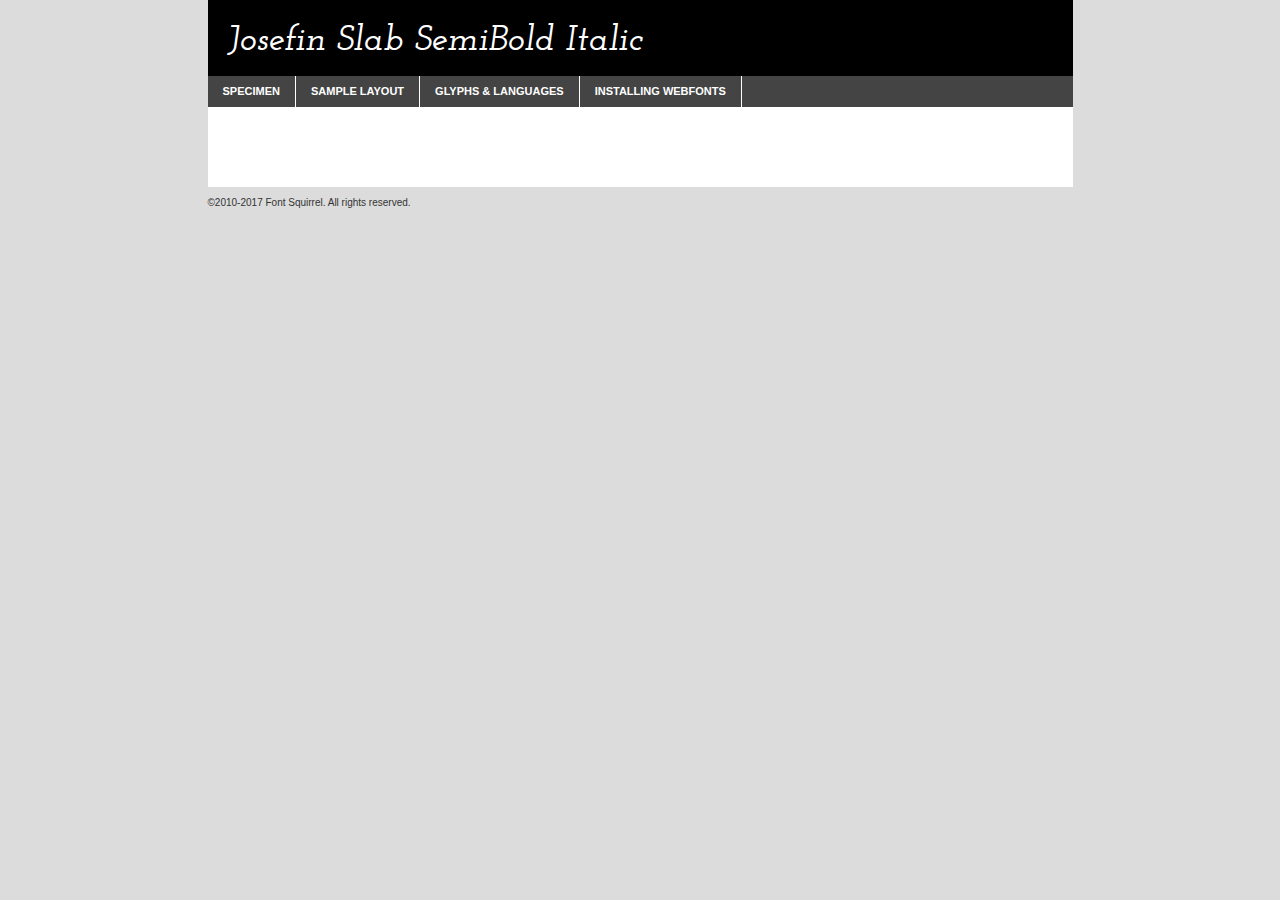
<file: webfontkit/josefinslab-semibolditalic-demo.html>
<!DOCTYPE html PUBLIC "-//W3C//DTD XHTML 1.0 Transitional//EN"
        "http://www.w3.org/TR/xhtml1/DTD/xhtml1-transitional.dtd">

<html xmlns="http://www.w3.org/1999/xhtml" xml:lang="en" lang="en">
<head>
    <meta http-equiv="Content-Type" content="text/html; charset=utf-8"/>
    <script src="http://ajax.googleapis.com/ajax/libs/jquery/1.7.2/jquery.min.js" type="text/javascript" charset="utf-8"></script>
    <script type="text/javascript">
		(function($) {
			$.fn.easyTabs = function(option) {
				var param = jQuery.extend({ fadeSpeed: 'fast', defaultContent: 1, activeClass: 'active' }, option);
				$(this).each(function() {
					var thisId = '#' + this.id;
					if ( param.defaultContent == '' )
					{
						param.defaultContent = 1;
					}
					if ( typeof param.defaultContent == 'number' )
					{
						var defaultTab = $(thisId + ' .tabs li:eq(' + (param.defaultContent - 1) + ') a').attr('href').substr(1);
					}
					else
					{
						var defaultTab = param.defaultContent;
					}
					$(thisId + ' .tabs li a').each(function() {
						var tabToHide = $(this).attr('href').substr(1);
						$('#' + tabToHide).addClass('easytabs-tab-content');
					});
					hideAll();
					changeContent(defaultTab);

					function hideAll() {$(thisId + ' .easytabs-tab-content').hide();}

					function changeContent(tabId)
					{
						hideAll();
						$(thisId + ' .tabs li').removeClass(param.activeClass);
						$(thisId + ' .tabs li a[href=#' + tabId + ']').closest('li').addClass(param.activeClass);
						if ( param.fadeSpeed != 'none' )
						{
							$(thisId + ' #' + tabId).fadeIn(param.fadeSpeed);
						}
						else
						{
							$(thisId + ' #' + tabId).show();
						}
					}

					$(thisId + ' .tabs li').click(function() {
						var tabId = $(this).find('a').attr('href').substr(1);
						changeContent(tabId);
						return false;
					});
				});
			}
		})(jQuery);
    </script>
    <link rel="stylesheet" href="specimen_files/specimen_stylesheet.css" type="text/css" charset="utf-8"/>
    <link rel="stylesheet" href="stylesheet.css" type="text/css" charset="utf-8"/>

    <style type="text/css">
        		body {
			font-family: 'josefin_slabsemibold_italic';
        		}

            </style>

    <title>Josefin Slab SemiBold Italic Specimen</title>


    <script type="text/javascript" charset="utf-8">
		$(document).ready(function() {
			$('#container').easyTabs({ defaultContent: 1 });
		});
    </script>
</head>

<body>
<div id="container">
    <div id="header">
		Josefin Slab SemiBold Italic    </div>
    <ul class="tabs">
        <li><a href="#specimen">Specimen</a></li>
        <li><a href="#layout">Sample Layout</a></li>
		        <li><a href="#glyphs">Glyphs &amp; Languages</a></li>
        <li><a href="#installing">Installing Webfonts</a></li>

    </ul>

    <div id="main_content">


        <div id="specimen">

            <div class="section">
                <div class="grid12 firstcol">
                    <div class="huge">AaBb</div>
                </div>
            </div>

            <div class="section">
                <div class="glyph_range">A&#x200B;B&#x200b;C&#x200b;D&#x200b;E&#x200b;F&#x200b;G&#x200b;H&#x200b;I&#x200b;J&#x200b;K&#x200b;L&#x200b;M&#x200b;N&#x200b;O&#x200b;P&#x200b;Q&#x200b;R&#x200b;S&#x200b;T&#x200b;U&#x200b;V&#x200b;W&#x200b;X&#x200b;Y&#x200b;Z&#x200b;a&#x200b;b&#x200b;c&#x200b;d&#x200b;e&#x200b;f&#x200b;g&#x200b;h&#x200b;i&#x200b;j&#x200b;k&#x200b;l&#x200b;m&#x200b;n&#x200b;o&#x200b;p&#x200b;q&#x200b;r&#x200b;s&#x200b;t&#x200b;u&#x200b;v&#x200b;w&#x200b;x&#x200b;y&#x200b;z&#x200b;1&#x200b;2&#x200b;3&#x200b;4&#x200b;5&#x200b;6&#x200b;7&#x200b;8&#x200b;9&#x200b;0&#x200b;&amp;&#x200b;.&#x200b;,&#x200b;?&#x200b;!&#x200b;&#64;&#x200b;(&#x200b;)&#x200b;#&#x200b;$&#x200b;%&#x200b;*&#x200b;+&#x200b;-&#x200b;=&#x200b;:&#x200b;;</div>
            </div>
            <div class="section">
                <div class="grid12 firstcol">
                    <table class="sample_table">
                        <tr>
                            <td>10</td>
                            <td class="size10">abcdefghijklmnopqrstuvwxyzABCDEFGHIJKLMNOPQRSTUVWXYZ0123456789abcdefghijklmnopqrstuvwxyzABCDEFGHIJKLMNOPQRSTUVWXYZ0123456789abcdefghijklmnopqrstuvwxyzABCDEFGHIJKLMNOPQRSTUVWXYZ</td>
                        </tr>
                        <tr>
                            <td>11</td>
                            <td class="size11">abcdefghijklmnopqrstuvwxyzABCDEFGHIJKLMNOPQRSTUVWXYZ0123456789abcdefghijklmnopqrstuvwxyzABCDEFGHIJKLMNOPQRSTUVWXYZ0123456789abcdefghijklmnopqrstuvwxyzABCDEFGHIJKLMNOPQRSTUVWXYZ</td>
                        </tr>
                        <tr>
                            <td>12</td>
                            <td class="size12">abcdefghijklmnopqrstuvwxyzABCDEFGHIJKLMNOPQRSTUVWXYZ0123456789abcdefghijklmnopqrstuvwxyzABCDEFGHIJKLMNOPQRSTUVWXYZ0123456789abcdefghijklmnopqrstuvwxyzABCDEFGHIJKLMNOPQRSTUVWXYZ</td>
                        </tr>
                        <tr>
                            <td>13</td>
                            <td class="size13">abcdefghijklmnopqrstuvwxyzABCDEFGHIJKLMNOPQRSTUVWXYZ0123456789abcdefghijklmnopqrstuvwxyzABCDEFGHIJKLMNOPQRSTUVWXYZ0123456789abcdefghijklmnopqrstuvwxyzABCDEFGHIJKLMNOPQRSTUVWXYZ</td>
                        </tr>
                        <tr>
                            <td>14</td>
                            <td class="size14">abcdefghijklmnopqrstuvwxyzABCDEFGHIJKLMNOPQRSTUVWXYZ0123456789abcdefghijklmnopqrstuvwxyzABCDEFGHIJKLMNOPQRSTUVWXYZ0123456789abcdefghijklmnopqrstuvwxyzABCDEFGHIJKLMNOPQRSTUVWXYZ</td>
                        </tr>
                        <tr>
                            <td>16</td>
                            <td class="size16">abcdefghijklmnopqrstuvwxyzABCDEFGHIJKLMNOPQRSTUVWXYZ0123456789abcdefghijklmnopqrstuvwxyzABCDEFGHIJKLMNOPQRSTUVWXYZ</td>
                        </tr>
                        <tr>
                            <td>18</td>
                            <td class="size18">abcdefghijklmnopqrstuvwxyzABCDEFGHIJKLMNOPQRSTUVWXYZ0123456789abcdefghijklmnopqrstuvwxyzABCDEFGHIJKLMNOPQRSTUVWXYZ</td>
                        </tr>
                        <tr>
                            <td>20</td>
                            <td class="size20">abcdefghijklmnopqrstuvwxyzABCDEFGHIJKLMNOPQRSTUVWXYZ0123456789abcdefghijklmnopqrstuvwxyzABCDEFGHIJKLMNOPQRSTUVWXYZ</td>
                        </tr>
                        <tr>
                            <td>24</td>
                            <td class="size24">abcdefghijklmnopqrstuvwxyzABCDEFGHIJKLMNOPQRSTUVWXYZ0123456789abcdefghijklmnopqrstuvwxyzABCDEFGHIJKLMNOPQRSTUVWXYZ</td>
                        </tr>
                        <tr>
                            <td>30</td>
                            <td class="size30">abcdefghijklmnopqrstuvwxyzABCDEFGHIJKLMNOPQRSTUVWXYZ0123456789abcdefghijklmnopqrstuvwxyzABCDEFGHIJKLMNOPQRSTUVWXYZ</td>
                        </tr>
                        <tr>
                            <td>36</td>
                            <td class="size36">abcdefghijklmnopqrstuvwxyzABCDEFGHIJKLMNOPQRSTUVWXYZ0123456789abcdefghijklmnopqrstuvwxyzABCDEFGHIJKLMNOPQRSTUVWXYZ</td>
                        </tr>
                        <tr>
                            <td>48</td>
                            <td class="size48">abcdefghijklmnopqrstuvwxyzABCDEFGHIJKLMNOPQRSTUVWXYZ0123456789abcdefghijklmnopqrstuvwxyzABCDEFGHIJKLMNOPQRSTUVWXYZ</td>
                        </tr>
                        <tr>
                            <td>60</td>
                            <td class="size60">abcdefghijklmnopqrstuvwxyzABCDEFGHIJKLMNOPQRSTUVWXYZ0123456789abcdefghijklmnopqrstuvwxyzABCDEFGHIJKLMNOPQRSTUVWXYZ</td>
                        </tr>
                        <tr>
                            <td>72</td>
                            <td class="size72">abcdefghijklmnopqrstuvwxyzABCDEFGHIJKLMNOPQRSTUVWXYZ0123456789abcdefghijklmnopqrstuvwxyzABCDEFGHIJKLMNOPQRSTUVWXYZ</td>
                        </tr>
                        <tr>
                            <td>90</td>
                            <td class="size90">abcdefghijklmnopqrstuvwxyzABCDEFGHIJKLMNOPQRSTUVWXYZ0123456789abcdefghijklmnopqrstuvwxyzABCDEFGHIJKLMNOPQRSTUVWXYZ</td>
                        </tr>
                    </table>

                </div>

            </div>


            <div class="section" id="bodycomparison">


                <div id="xheight">
                    <div class="fontbody">&#x25FC;&#x25FC;&#x25FC;&#x25FC;&#x25FC;&#x25FC;&#x25FC;&#x25FC;&#x25FC;&#x25FC;&#x25FC;&#x25FC;&#x25FC;&#x25FC;&#x25FC;&#x25FC;&#x25FC;&#x25FC;&#x25FC;&#x25FC;&#x25FC;&#x25FC;&#x25FC;&#x25FC;&#x25FC;&#x25FC;&#x25FC;&#x25FC;&#x25FC;&#x25FC;&#x25FC;&#x25FC;&#x25FC;&#x25FC;&#x25FC;&#x25FC;&#x25FC;&#x25FC;&#x25FC;&#x25FC;&#x25FC;&#x25FC;&#x25FC;&#x25FC;&#x25FC;&#x25FC;&#x25FC;&#x25FC;&#x25FC;&#x25FC;&#x25FC;&#x25FC;&#x25FC;&#x25FC;&#x25FC;&#x25FC;&#x25FC;&#x25FC;&#x25FC;&#x25FC;&#x25FC;&#x25FC;&#x25FC;&#x25FC;&#x25FC;&#x25FC;&#x25FC;&#x25FC;&#x25FC;&#x25FC;&#x25FC;&#x25FC;&#x25FC;&#x25FC;&#x25FC;&#x25FC;&#x25FC;&#x25FC;&#x25FC;&#x25FC;&#x25FC;&#x25FC;&#x25FC;&#x25FC;&#x25FC;&#x25FC;&#x25FC;&#x25FC;&#x25FC;&#x25FC;&#x25FC;&#x25FC;&#x25FC;&#x25FC;&#x25FC;&#x25FC;&#x25FC;&#x25FC;&#x25FC;body</div>
                    <div class="arialbody">body</div>
                    <div class="verdanabody">body</div>
                    <div class="georgiabody">body</div>
                </div>
                <div class="fontbody" style="z-index:1">
                    body<span>Josefin Slab SemiBold Italic</span>
                </div>
                <div class="arialbody" style="z-index:1">
                    body<span>Arial</span>
                </div>
                <div class="verdanabody" style="z-index:1">
                    body<span>Verdana</span>
                </div>
                <div class="georgiabody" style="z-index:1">
                    body<span>Georgia</span>
                </div>


            </div>


            <div class="section psample psample_row1" id="">

                <div class="grid2 firstcol">
                    <p class="size10"><span>10.</span>Aenean lacinia bibendum nulla sed consectetur. Fusce dapibus, tellus ac cursus commodo, tortor mauris condimentum nibh, ut fermentum massa justo sit amet risus. Nullam id dolor id nibh ultricies vehicula ut id elit. Cum sociis natoque penatibus et magnis dis parturient montes, nascetur ridiculus mus. Nulla vitae elit libero, a pharetra augue.</p>

                </div>
                <div class="grid3">
                    <p class="size11"><span>11.</span>Aenean lacinia bibendum nulla sed consectetur. Fusce dapibus, tellus ac cursus commodo, tortor mauris condimentum nibh, ut fermentum massa justo sit amet risus. Nullam id dolor id nibh ultricies vehicula ut id elit. Cum sociis natoque penatibus et magnis dis parturient montes, nascetur ridiculus mus. Nulla vitae elit libero, a pharetra augue.</p>

                </div>
                <div class="grid3">
                    <p class="size12"><span>12.</span>Aenean lacinia bibendum nulla sed consectetur. Fusce dapibus, tellus ac cursus commodo, tortor mauris condimentum nibh, ut fermentum massa justo sit amet risus. Nullam id dolor id nibh ultricies vehicula ut id elit. Cum sociis natoque penatibus et magnis dis parturient montes, nascetur ridiculus mus. Nulla vitae elit libero, a pharetra augue.</p>

                </div>
                <div class="grid4">
                    <p class="size13"><span>13.</span>Aenean lacinia bibendum nulla sed consectetur. Fusce dapibus, tellus ac cursus commodo, tortor mauris condimentum nibh, ut fermentum massa justo sit amet risus. Nullam id dolor id nibh ultricies vehicula ut id elit. Cum sociis natoque penatibus et magnis dis parturient montes, nascetur ridiculus mus. Nulla vitae elit libero, a pharetra augue.</p>

                </div>
                <div class="white_blend"></div>

            </div>
            <div class="section psample psample_row2" id="">
                <div class="grid3 firstcol">
                    <p class="size14"><span>14.</span>Aenean lacinia bibendum nulla sed consectetur. Fusce dapibus, tellus ac cursus commodo, tortor mauris condimentum nibh, ut fermentum massa justo sit amet risus. Nullam id dolor id nibh ultricies vehicula ut id elit. Cum sociis natoque penatibus et magnis dis parturient montes, nascetur ridiculus mus. Nulla vitae elit libero, a pharetra augue.</p>

                </div>
                <div class="grid4">
                    <p class="size16"><span>16.</span>Aenean lacinia bibendum nulla sed consectetur. Fusce dapibus, tellus ac cursus commodo, tortor mauris condimentum nibh, ut fermentum massa justo sit amet risus. Nullam id dolor id nibh ultricies vehicula ut id elit. Cum sociis natoque penatibus et magnis dis parturient montes, nascetur ridiculus mus. Nulla vitae elit libero, a pharetra augue.</p>

                </div>
                <div class="grid5">
                    <p class="size18"><span>18.</span>Aenean lacinia bibendum nulla sed consectetur. Fusce dapibus, tellus ac cursus commodo, tortor mauris condimentum nibh, ut fermentum massa justo sit amet risus. Nullam id dolor id nibh ultricies vehicula ut id elit. Cum sociis natoque penatibus et magnis dis parturient montes, nascetur ridiculus mus. Nulla vitae elit libero, a pharetra augue.</p>

                </div>

                <div class="white_blend"></div>

            </div>

            <div class="section psample psample_row3" id="">
                <div class="grid5 firstcol">
                    <p class="size20"><span>20.</span>Aenean lacinia bibendum nulla sed consectetur. Fusce dapibus, tellus ac cursus commodo, tortor mauris condimentum nibh, ut fermentum massa justo sit amet risus. Nullam id dolor id nibh ultricies vehicula ut id elit. Cum sociis natoque penatibus et magnis dis parturient montes, nascetur ridiculus mus. Nulla vitae elit libero, a pharetra augue.</p>
                </div>
                <div class="grid7">
                    <p class="size24"><span>24.</span>Aenean lacinia bibendum nulla sed consectetur. Fusce dapibus, tellus ac cursus commodo, tortor mauris condimentum nibh, ut fermentum massa justo sit amet risus. Nullam id dolor id nibh ultricies vehicula ut id elit. Cum sociis natoque penatibus et magnis dis parturient montes, nascetur ridiculus mus. Nulla vitae elit libero, a pharetra augue.</p>
                </div>

                <div class="white_blend"></div>

            </div>

            <div class="section psample psample_row4" id="">
                <div class="grid12 firstcol">
                    <p class="size30"><span>30.</span>Aenean lacinia bibendum nulla sed consectetur. Fusce dapibus, tellus ac cursus commodo, tortor mauris condimentum nibh, ut fermentum massa justo sit amet risus. Nullam id dolor id nibh ultricies vehicula ut id elit. Cum sociis natoque penatibus et magnis dis parturient montes, nascetur ridiculus mus. Nulla vitae elit libero, a pharetra augue.</p>
                </div>
                <div class="white_blend"></div>

            </div>


            <div class="section psample psample_row1 fullreverse">
                <div class="grid2 firstcol">
                    <p class="size10"><span>10.</span>Aenean lacinia bibendum nulla sed consectetur. Fusce dapibus, tellus ac cursus commodo, tortor mauris condimentum nibh, ut fermentum massa justo sit amet risus. Nullam id dolor id nibh ultricies vehicula ut id elit. Cum sociis natoque penatibus et magnis dis parturient montes, nascetur ridiculus mus. Nulla vitae elit libero, a pharetra augue.</p>

                </div>
                <div class="grid3">
                    <p class="size11"><span>11.</span>Aenean lacinia bibendum nulla sed consectetur. Fusce dapibus, tellus ac cursus commodo, tortor mauris condimentum nibh, ut fermentum massa justo sit amet risus. Nullam id dolor id nibh ultricies vehicula ut id elit. Cum sociis natoque penatibus et magnis dis parturient montes, nascetur ridiculus mus. Nulla vitae elit libero, a pharetra augue.</p>

                </div>
                <div class="grid3">
                    <p class="size12"><span>12.</span>Aenean lacinia bibendum nulla sed consectetur. Fusce dapibus, tellus ac cursus commodo, tortor mauris condimentum nibh, ut fermentum massa justo sit amet risus. Nullam id dolor id nibh ultricies vehicula ut id elit. Cum sociis natoque penatibus et magnis dis parturient montes, nascetur ridiculus mus. Nulla vitae elit libero, a pharetra augue.</p>

                </div>
                <div class="grid4">
                    <p class="size13"><span>13.</span>Aenean lacinia bibendum nulla sed consectetur. Fusce dapibus, tellus ac cursus commodo, tortor mauris condimentum nibh, ut fermentum massa justo sit amet risus. Nullam id dolor id nibh ultricies vehicula ut id elit. Cum sociis natoque penatibus et magnis dis parturient montes, nascetur ridiculus mus. Nulla vitae elit libero, a pharetra augue.</p>

                </div>
                <div class="black_blend"></div>

            </div>

            <div class="section psample psample_row2 fullreverse">
                <div class="grid3 firstcol">
                    <p class="size14"><span>14.</span>Aenean lacinia bibendum nulla sed consectetur. Fusce dapibus, tellus ac cursus commodo, tortor mauris condimentum nibh, ut fermentum massa justo sit amet risus. Nullam id dolor id nibh ultricies vehicula ut id elit. Cum sociis natoque penatibus et magnis dis parturient montes, nascetur ridiculus mus. Nulla vitae elit libero, a pharetra augue.</p>

                </div>
                <div class="grid4">
                    <p class="size16"><span>16.</span>Aenean lacinia bibendum nulla sed consectetur. Fusce dapibus, tellus ac cursus commodo, tortor mauris condimentum nibh, ut fermentum massa justo sit amet risus. Nullam id dolor id nibh ultricies vehicula ut id elit. Cum sociis natoque penatibus et magnis dis parturient montes, nascetur ridiculus mus. Nulla vitae elit libero, a pharetra augue.</p>

                </div>
                <div class="grid5">
                    <p class="size18"><span>18.</span>Aenean lacinia bibendum nulla sed consectetur. Fusce dapibus, tellus ac cursus commodo, tortor mauris condimentum nibh, ut fermentum massa justo sit amet risus. Nullam id dolor id nibh ultricies vehicula ut id elit. Cum sociis natoque penatibus et magnis dis parturient montes, nascetur ridiculus mus. Nulla vitae elit libero, a pharetra augue.</p>

                </div>
                <div class="black_blend"></div>

            </div>

            <div class="section psample fullreverse psample_row3" id="">
                <div class="grid5 firstcol">
                    <p class="size20"><span>20.</span>Aenean lacinia bibendum nulla sed consectetur. Fusce dapibus, tellus ac cursus commodo, tortor mauris condimentum nibh, ut fermentum massa justo sit amet risus. Nullam id dolor id nibh ultricies vehicula ut id elit. Cum sociis natoque penatibus et magnis dis parturient montes, nascetur ridiculus mus. Nulla vitae elit libero, a pharetra augue.</p>
                </div>
                <div class="grid7">
                    <p class="size24"><span>24.</span>Aenean lacinia bibendum nulla sed consectetur. Fusce dapibus, tellus ac cursus commodo, tortor mauris condimentum nibh, ut fermentum massa justo sit amet risus. Nullam id dolor id nibh ultricies vehicula ut id elit. Cum sociis natoque penatibus et magnis dis parturient montes, nascetur ridiculus mus. Nulla vitae elit libero, a pharetra augue.</p>
                </div>

                <div class="black_blend"></div>

            </div>

            <div class="section psample fullreverse psample_row4" id="" style="border-bottom: 20px #000 solid;">
                <div class="grid12 firstcol">
                    <p class="size30"><span>30.</span>Aenean lacinia bibendum nulla sed consectetur. Fusce dapibus, tellus ac cursus commodo, tortor mauris condimentum nibh, ut fermentum massa justo sit amet risus. Nullam id dolor id nibh ultricies vehicula ut id elit. Cum sociis natoque penatibus et magnis dis parturient montes, nascetur ridiculus mus. Nulla vitae elit libero, a pharetra augue.</p>
                </div>
                <div class="black_blend"></div>

            </div>


        </div>

        <div id="layout">

            <div class="section">

                <div class="grid12 firstcol">
                    <h1>Lorem Ipsum Dolor</h1>
                    <h2>Etiam porta sem malesuada magna mollis euismod</h2>

                    <p class="byline">By <a href="#link">Aenean Lacinia</a></p>
                </div>
            </div>
            <div class="section">
                <div class="grid8 firstcol">
                    <p class="large">Donec sed odio dui. Morbi leo risus, porta ac consectetur ac, vestibulum at eros. Fusce dapibus, tellus ac cursus commodo, tortor mauris condimentum nibh, ut fermentum massa justo sit amet risus. </p>


                    <h3>Pellentesque ornare sem</h3>

                    <p>Maecenas sed diam eget risus varius blandit sit amet non magna. Maecenas faucibus mollis interdum. Donec ullamcorper nulla non metus auctor fringilla. Nullam id dolor id nibh ultricies vehicula ut id elit. Nullam id dolor id nibh ultricies vehicula ut id elit. </p>

                    <p>Aenean eu leo quam. Pellentesque ornare sem lacinia quam venenatis vestibulum. Lorem ipsum dolor sit amet, consectetur adipiscing elit. Cum sociis natoque penatibus et magnis dis parturient montes, nascetur ridiculus mus. </p>

                    <p>Nulla vitae elit libero, a pharetra augue. Praesent commodo cursus magna, vel scelerisque nisl consectetur et. Aenean lacinia bibendum nulla sed consectetur. </p>

                    <p>Nullam quis risus eget urna mollis ornare vel eu leo. Nullam quis risus eget urna mollis ornare vel eu leo. Maecenas sed diam eget risus varius blandit sit amet non magna. Donec ullamcorper nulla non metus auctor fringilla. </p>

                    <h3>Cras mattis consectetur</h3>

                    <p>Aenean eu leo quam. Pellentesque ornare sem lacinia quam venenatis vestibulum. Aenean lacinia bibendum nulla sed consectetur. Integer posuere erat a ante venenatis dapibus posuere velit aliquet. Cras mattis consectetur purus sit amet fermentum. </p>

                    <p>Nullam id dolor id nibh ultricies vehicula ut id elit. Nullam quis risus eget urna mollis ornare vel eu leo. Cras mattis consectetur purus sit amet fermentum.</p>
                </div>

                <div class="grid4 sidebar">

                    <div class="box reverse">
                        <p class="last">Nullam quis risus eget urna mollis ornare vel eu leo. Donec ullamcorper nulla non metus auctor fringilla. Cras mattis consectetur purus sit amet fermentum. Sed posuere consectetur est at lobortis. Lorem ipsum dolor sit amet, consectetur adipiscing elit. </p>
                    </div>

                    <p class="caption">Maecenas sed diam eget risus varius.</p>

                    <p>Vestibulum id ligula porta felis euismod semper. Integer posuere erat a ante venenatis dapibus posuere velit aliquet. Vestibulum id ligula porta felis euismod semper. Sed posuere consectetur est at lobortis. Maecenas sed diam eget risus varius blandit sit amet non magna. Fusce dapibus, tellus ac cursus commodo, tortor mauris condimentum nibh, ut fermentum massa justo sit amet risus. </p>


                    <p>Duis mollis, est non commodo luctus, nisi erat porttitor ligula, eget lacinia odio sem nec elit. Aenean lacinia bibendum nulla sed consectetur. Vivamus sagittis lacus vel augue laoreet rutrum faucibus dolor auctor. Aenean lacinia bibendum nulla sed consectetur. Nullam quis risus eget urna mollis ornare vel eu leo. </p>

                    <p>Praesent commodo cursus magna, vel scelerisque nisl consectetur et. Donec ullamcorper nulla non metus auctor fringilla. Maecenas faucibus mollis interdum. Fusce dapibus, tellus ac cursus commodo, tortor mauris condimentum nibh, ut fermentum massa justo sit amet risus. </p>

                </div>
            </div>

        </div>


		

        <div id="glyphs">
            <div class="section">
                <div class="grid12 firstcol">

                    <h1>Language Support</h1>
                    <p>The subset of Josefin Slab SemiBold Italic in this kit supports the following languages:<br/>

						Albanian, Basque, Breton, Chamorro, Danish, English, Faroese, Finnish, Frisian, Galician, German, Icelandic, Italian, Malagasy, Norwegian, Portuguese, Spanish, Alsatian, Aragonese, Arapaho, Arrernte, Asturian, Aymara, Bislama, Cebuano, Corsican, Fijian, French_creole, Genoese, Gilbertese, Greenlandic, Haitian_creole, Hiligaynon, Hmong, Hopi, Ibanag, Iloko_ilokano, Indonesian, Interglossa_glosa, Interlingua, Irish_gaelic, Jerriais, Lojban, Lombard, Luxembourgeois, Manx, Mohawk, Norfolk_pitcairnese, Occitan, Oromo, Pangasinan, Papiamento, Piedmontese, Potawatomi, Rhaeto-romance, Romansh, Rotokas, Sami_lule, Sardinian, Scots_gaelic, Seychelles_creole, Shona, Sicilian, Somali, Southern_ndebele, Swahili, Swati_swazi, Tagalog_filipino_pilipino, Tetum, Tok_pisin, Uyghur_latinized, Volapuk, Walloon, Warlpiri, Xhosa, Yapese, Zulu, Latinbasic, Ubasic, Demo                    </p>
                    <h1>Glyph Chart</h1>
                    <p>The subset of Josefin Slab SemiBold Italic in this kit includes all the glyphs listed below. Unicode entities are included above each glyph to help you insert individual characters into your layout.</p>
                    <div id="glyph_chart">

																				                                <div><p>&amp;#13;</p>&#13;</div>
																				                                <div><p>&amp;#32;</p>&#32;</div>
																				                                <div><p>&amp;#33;</p>&#33;</div>
																				                                <div><p>&amp;#34;</p>&#34;</div>
																				                                <div><p>&amp;#35;</p>&#35;</div>
																				                                <div><p>&amp;#36;</p>&#36;</div>
																				                                <div><p>&amp;#37;</p>&#37;</div>
																				                                <div><p>&amp;#38;</p>&#38;</div>
																				                                <div><p>&amp;#39;</p>&#39;</div>
																				                                <div><p>&amp;#40;</p>&#40;</div>
																				                                <div><p>&amp;#41;</p>&#41;</div>
																				                                <div><p>&amp;#42;</p>&#42;</div>
																				                                <div><p>&amp;#43;</p>&#43;</div>
																				                                <div><p>&amp;#44;</p>&#44;</div>
																				                                <div><p>&amp;#45;</p>&#45;</div>
																				                                <div><p>&amp;#46;</p>&#46;</div>
																				                                <div><p>&amp;#47;</p>&#47;</div>
																				                                <div><p>&amp;#48;</p>&#48;</div>
																				                                <div><p>&amp;#49;</p>&#49;</div>
																				                                <div><p>&amp;#50;</p>&#50;</div>
																				                                <div><p>&amp;#51;</p>&#51;</div>
																				                                <div><p>&amp;#52;</p>&#52;</div>
																				                                <div><p>&amp;#53;</p>&#53;</div>
																				                                <div><p>&amp;#54;</p>&#54;</div>
																				                                <div><p>&amp;#55;</p>&#55;</div>
																				                                <div><p>&amp;#56;</p>&#56;</div>
																				                                <div><p>&amp;#57;</p>&#57;</div>
																				                                <div><p>&amp;#58;</p>&#58;</div>
																				                                <div><p>&amp;#59;</p>&#59;</div>
																				                                <div><p>&amp;#60;</p>&#60;</div>
																				                                <div><p>&amp;#61;</p>&#61;</div>
																				                                <div><p>&amp;#62;</p>&#62;</div>
																				                                <div><p>&amp;#63;</p>&#63;</div>
																				                                <div><p>&amp;#64;</p>&#64;</div>
																				                                <div><p>&amp;#65;</p>&#65;</div>
																				                                <div><p>&amp;#66;</p>&#66;</div>
																				                                <div><p>&amp;#67;</p>&#67;</div>
																				                                <div><p>&amp;#68;</p>&#68;</div>
																				                                <div><p>&amp;#69;</p>&#69;</div>
																				                                <div><p>&amp;#70;</p>&#70;</div>
																				                                <div><p>&amp;#71;</p>&#71;</div>
																				                                <div><p>&amp;#72;</p>&#72;</div>
																				                                <div><p>&amp;#73;</p>&#73;</div>
																				                                <div><p>&amp;#74;</p>&#74;</div>
																				                                <div><p>&amp;#75;</p>&#75;</div>
																				                                <div><p>&amp;#76;</p>&#76;</div>
																				                                <div><p>&amp;#77;</p>&#77;</div>
																				                                <div><p>&amp;#78;</p>&#78;</div>
																				                                <div><p>&amp;#79;</p>&#79;</div>
																				                                <div><p>&amp;#80;</p>&#80;</div>
																				                                <div><p>&amp;#81;</p>&#81;</div>
																				                                <div><p>&amp;#82;</p>&#82;</div>
																				                                <div><p>&amp;#83;</p>&#83;</div>
																				                                <div><p>&amp;#84;</p>&#84;</div>
																				                                <div><p>&amp;#85;</p>&#85;</div>
																				                                <div><p>&amp;#86;</p>&#86;</div>
																				                                <div><p>&amp;#87;</p>&#87;</div>
																				                                <div><p>&amp;#88;</p>&#88;</div>
																				                                <div><p>&amp;#89;</p>&#89;</div>
																				                                <div><p>&amp;#90;</p>&#90;</div>
																				                                <div><p>&amp;#91;</p>&#91;</div>
																				                                <div><p>&amp;#92;</p>&#92;</div>
																				                                <div><p>&amp;#93;</p>&#93;</div>
																				                                <div><p>&amp;#94;</p>&#94;</div>
																				                                <div><p>&amp;#95;</p>&#95;</div>
																				                                <div><p>&amp;#96;</p>&#96;</div>
																				                                <div><p>&amp;#97;</p>&#97;</div>
																				                                <div><p>&amp;#98;</p>&#98;</div>
																				                                <div><p>&amp;#99;</p>&#99;</div>
																				                                <div><p>&amp;#100;</p>&#100;</div>
																				                                <div><p>&amp;#101;</p>&#101;</div>
																				                                <div><p>&amp;#102;</p>&#102;</div>
																				                                <div><p>&amp;#103;</p>&#103;</div>
																				                                <div><p>&amp;#104;</p>&#104;</div>
																				                                <div><p>&amp;#105;</p>&#105;</div>
																				                                <div><p>&amp;#106;</p>&#106;</div>
																				                                <div><p>&amp;#107;</p>&#107;</div>
																				                                <div><p>&amp;#108;</p>&#108;</div>
																				                                <div><p>&amp;#109;</p>&#109;</div>
																				                                <div><p>&amp;#110;</p>&#110;</div>
																				                                <div><p>&amp;#111;</p>&#111;</div>
																				                                <div><p>&amp;#112;</p>&#112;</div>
																				                                <div><p>&amp;#113;</p>&#113;</div>
																				                                <div><p>&amp;#114;</p>&#114;</div>
																				                                <div><p>&amp;#115;</p>&#115;</div>
																				                                <div><p>&amp;#116;</p>&#116;</div>
																				                                <div><p>&amp;#117;</p>&#117;</div>
																				                                <div><p>&amp;#118;</p>&#118;</div>
																				                                <div><p>&amp;#119;</p>&#119;</div>
																				                                <div><p>&amp;#120;</p>&#120;</div>
																				                                <div><p>&amp;#121;</p>&#121;</div>
																				                                <div><p>&amp;#122;</p>&#122;</div>
																				                                <div><p>&amp;#123;</p>&#123;</div>
																				                                <div><p>&amp;#124;</p>&#124;</div>
																				                                <div><p>&amp;#125;</p>&#125;</div>
																				                                <div><p>&amp;#126;</p>&#126;</div>
																				                                <div><p>&amp;#160;</p>&#160;</div>
																				                                <div><p>&amp;#161;</p>&#161;</div>
																				                                <div><p>&amp;#162;</p>&#162;</div>
																				                                <div><p>&amp;#163;</p>&#163;</div>
																				                                <div><p>&amp;#164;</p>&#164;</div>
																				                                <div><p>&amp;#165;</p>&#165;</div>
																				                                <div><p>&amp;#166;</p>&#166;</div>
																				                                <div><p>&amp;#167;</p>&#167;</div>
																				                                <div><p>&amp;#168;</p>&#168;</div>
																				                                <div><p>&amp;#169;</p>&#169;</div>
																				                                <div><p>&amp;#170;</p>&#170;</div>
																				                                <div><p>&amp;#171;</p>&#171;</div>
																				                                <div><p>&amp;#172;</p>&#172;</div>
																				                                <div><p>&amp;#173;</p>&#173;</div>
																				                                <div><p>&amp;#174;</p>&#174;</div>
																				                                <div><p>&amp;#175;</p>&#175;</div>
																				                                <div><p>&amp;#176;</p>&#176;</div>
																				                                <div><p>&amp;#177;</p>&#177;</div>
																				                                <div><p>&amp;#178;</p>&#178;</div>
																				                                <div><p>&amp;#179;</p>&#179;</div>
																				                                <div><p>&amp;#180;</p>&#180;</div>
																				                                <div><p>&amp;#181;</p>&#181;</div>
																				                                <div><p>&amp;#182;</p>&#182;</div>
																				                                <div><p>&amp;#183;</p>&#183;</div>
																				                                <div><p>&amp;#184;</p>&#184;</div>
																				                                <div><p>&amp;#185;</p>&#185;</div>
																				                                <div><p>&amp;#186;</p>&#186;</div>
																				                                <div><p>&amp;#187;</p>&#187;</div>
																				                                <div><p>&amp;#188;</p>&#188;</div>
																				                                <div><p>&amp;#189;</p>&#189;</div>
																				                                <div><p>&amp;#190;</p>&#190;</div>
																				                                <div><p>&amp;#191;</p>&#191;</div>
																				                                <div><p>&amp;#192;</p>&#192;</div>
																				                                <div><p>&amp;#193;</p>&#193;</div>
																				                                <div><p>&amp;#194;</p>&#194;</div>
																				                                <div><p>&amp;#195;</p>&#195;</div>
																				                                <div><p>&amp;#196;</p>&#196;</div>
																				                                <div><p>&amp;#197;</p>&#197;</div>
																				                                <div><p>&amp;#198;</p>&#198;</div>
																				                                <div><p>&amp;#199;</p>&#199;</div>
																				                                <div><p>&amp;#200;</p>&#200;</div>
																				                                <div><p>&amp;#201;</p>&#201;</div>
																				                                <div><p>&amp;#202;</p>&#202;</div>
																				                                <div><p>&amp;#203;</p>&#203;</div>
																				                                <div><p>&amp;#204;</p>&#204;</div>
																				                                <div><p>&amp;#205;</p>&#205;</div>
																				                                <div><p>&amp;#206;</p>&#206;</div>
																				                                <div><p>&amp;#207;</p>&#207;</div>
																				                                <div><p>&amp;#208;</p>&#208;</div>
																				                                <div><p>&amp;#209;</p>&#209;</div>
																				                                <div><p>&amp;#210;</p>&#210;</div>
																				                                <div><p>&amp;#211;</p>&#211;</div>
																				                                <div><p>&amp;#212;</p>&#212;</div>
																				                                <div><p>&amp;#213;</p>&#213;</div>
																				                                <div><p>&amp;#214;</p>&#214;</div>
																				                                <div><p>&amp;#215;</p>&#215;</div>
																				                                <div><p>&amp;#216;</p>&#216;</div>
																				                                <div><p>&amp;#217;</p>&#217;</div>
																				                                <div><p>&amp;#218;</p>&#218;</div>
																				                                <div><p>&amp;#219;</p>&#219;</div>
																				                                <div><p>&amp;#220;</p>&#220;</div>
																				                                <div><p>&amp;#221;</p>&#221;</div>
																				                                <div><p>&amp;#222;</p>&#222;</div>
																				                                <div><p>&amp;#223;</p>&#223;</div>
																				                                <div><p>&amp;#224;</p>&#224;</div>
																				                                <div><p>&amp;#225;</p>&#225;</div>
																				                                <div><p>&amp;#226;</p>&#226;</div>
																				                                <div><p>&amp;#227;</p>&#227;</div>
																				                                <div><p>&amp;#228;</p>&#228;</div>
																				                                <div><p>&amp;#229;</p>&#229;</div>
																				                                <div><p>&amp;#230;</p>&#230;</div>
																				                                <div><p>&amp;#231;</p>&#231;</div>
																				                                <div><p>&amp;#232;</p>&#232;</div>
																				                                <div><p>&amp;#233;</p>&#233;</div>
																				                                <div><p>&amp;#234;</p>&#234;</div>
																				                                <div><p>&amp;#235;</p>&#235;</div>
																				                                <div><p>&amp;#236;</p>&#236;</div>
																				                                <div><p>&amp;#237;</p>&#237;</div>
																				                                <div><p>&amp;#238;</p>&#238;</div>
																				                                <div><p>&amp;#239;</p>&#239;</div>
																				                                <div><p>&amp;#240;</p>&#240;</div>
																				                                <div><p>&amp;#241;</p>&#241;</div>
																				                                <div><p>&amp;#242;</p>&#242;</div>
																				                                <div><p>&amp;#243;</p>&#243;</div>
																				                                <div><p>&amp;#244;</p>&#244;</div>
																				                                <div><p>&amp;#245;</p>&#245;</div>
																				                                <div><p>&amp;#246;</p>&#246;</div>
																				                                <div><p>&amp;#247;</p>&#247;</div>
																				                                <div><p>&amp;#248;</p>&#248;</div>
																				                                <div><p>&amp;#249;</p>&#249;</div>
																				                                <div><p>&amp;#250;</p>&#250;</div>
																				                                <div><p>&amp;#251;</p>&#251;</div>
																				                                <div><p>&amp;#252;</p>&#252;</div>
																				                                <div><p>&amp;#253;</p>&#253;</div>
																				                                <div><p>&amp;#254;</p>&#254;</div>
																				                                <div><p>&amp;#255;</p>&#255;</div>
																				                                <div><p>&amp;#8192;</p>&#8192;</div>
																				                                <div><p>&amp;#8193;</p>&#8193;</div>
																				                                <div><p>&amp;#8194;</p>&#8194;</div>
																				                                <div><p>&amp;#8195;</p>&#8195;</div>
																				                                <div><p>&amp;#8196;</p>&#8196;</div>
																				                                <div><p>&amp;#8197;</p>&#8197;</div>
																				                                <div><p>&amp;#8198;</p>&#8198;</div>
																				                                <div><p>&amp;#8199;</p>&#8199;</div>
																				                                <div><p>&amp;#8200;</p>&#8200;</div>
																				                                <div><p>&amp;#8201;</p>&#8201;</div>
																				                                <div><p>&amp;#8202;</p>&#8202;</div>
																				                                <div><p>&amp;#8208;</p>&#8208;</div>
																				                                <div><p>&amp;#8209;</p>&#8209;</div>
																				                                <div><p>&amp;#8210;</p>&#8210;</div>
																				                                <div><p>&amp;#8211;</p>&#8211;</div>
																				                                <div><p>&amp;#8212;</p>&#8212;</div>
																				                                <div><p>&amp;#8216;</p>&#8216;</div>
																				                                <div><p>&amp;#8217;</p>&#8217;</div>
																				                                <div><p>&amp;#8218;</p>&#8218;</div>
																				                                <div><p>&amp;#8220;</p>&#8220;</div>
																				                                <div><p>&amp;#8221;</p>&#8221;</div>
																				                                <div><p>&amp;#8222;</p>&#8222;</div>
																				                                <div><p>&amp;#8226;</p>&#8226;</div>
																				                                <div><p>&amp;#8239;</p>&#8239;</div>
																				                                <div><p>&amp;#8249;</p>&#8249;</div>
																				                                <div><p>&amp;#8250;</p>&#8250;</div>
																				                                <div><p>&amp;#8287;</p>&#8287;</div>
																				                                <div><p>&amp;#9724;</p>&#9724;</div>
																																													                    </div>
                </div>


            </div>
        </div>


        <div id="specs">

        </div>

        <div id="installing">
            <div class="section">
                <div class="grid7 firstcol">
                    <h1>Installing Webfonts</h1>

                    <p>Webfonts are supported by all major browser platforms but not all in the same way. There are currently four different font formats that must be included in order to target all browsers. This includes TTF, WOFF, EOT and SVG.</p>

                    <h2>1. Upload your webfonts</h2>
                    <p>You must upload your webfont kit to your website. They should be in or near the same directory as your CSS files.</p>

                    <h2>2. Include the webfont stylesheet</h2>
                    <p>A special CSS @font-face declaration helps the various browsers select the appropriate font it needs without causing you a bunch of headaches. Learn more about this syntax by reading the <a href="https://www.fontspring.com/blog/further-hardening-of-the-bulletproof-syntax">Fontspring blog post</a> about it. The code for it is as follows:</p>


                    <code>
                        @font-face{
                        font-family: 'MyWebFont';
                        src: url('WebFont.eot');
                        src: url('WebFont.eot?#iefix') format('embedded-opentype'),
                        url('WebFont.woff') format('woff'),
                        url('WebFont.ttf') format('truetype'),
                        url('WebFont.svg#webfont') format('svg');
                        }
                    </code>

                    <p>We've already gone ahead and generated the code for you. All you have to do is link to the stylesheet in your HTML, like this:</p>
                    <code>&lt;link rel=&quot;stylesheet&quot; href=&quot;stylesheet.css&quot; type=&quot;text/css&quot; charset=&quot;utf-8&quot; /&gt;</code>

                    <h2>3. Modify your own stylesheet</h2>
                    <p>To take advantage of your new fonts, you must tell your stylesheet to use them. Look at the original @font-face declaration above and find the property called "font-family." The name linked there will be what you use to reference the font. Prepend that webfont name to the font stack in the "font-family" property, inside the selector you want to change. For example:</p>
                    <code>p { font-family: 'WebFont', Arial, sans-serif; }</code>

                    <h2>4. Test</h2>
                    <p>Getting webfonts to work cross-browser <em>can</em> be tricky. Use the information in the sidebar to help you if you find that fonts aren't loading in a particular browser.</p>
                </div>

                <div class="grid5 sidebar">
                    <div class="box">
                        <h2>Troubleshooting<br/>Font-Face Problems</h2>
                        <p>Having trouble getting your webfonts to load in your new website? Here are some tips to sort out what might be the problem.</p>

                        <h3>Fonts not showing in any browser</h3>

                        <p>This sounds like you need to work on the plumbing. You either did not upload the fonts to the correct directory, or you did not link the fonts properly in the CSS. If you've confirmed that all this is correct and you still have a problem, take a look at your .htaccess file and see if requests are getting intercepted.</p>

                        <h3>Fonts not loading in iPhone or iPad</h3>

                        <p>The most common problem here is that you are serving the fonts from an IIS server. IIS refuses to serve files that have unknown MIME types. If that is the case, you must set the MIME type for SVG to "image/svg+xml" in the server settings. Follow these instructions from Microsoft if you need help.</p>

                        <h3>Fonts not loading in Firefox</h3>

                        <p>The primary reason for this failure? You are still using a version Firefox older than 3.5. So upgrade already! If that isn't it, then you are very likely serving fonts from a different domain. Firefox requires that all font assets be served from the same domain. Lastly it is possible that you need to add WOFF to your list of MIME types (if you are serving via IIS.)</p>

                        <h3>Fonts not loading in IE</h3>

                        <p>Are you looking at Internet Explorer on an actual Windows machine or are you cheating by using a service like Adobe BrowserLab? Many of these screenshot services do not render @font-face for IE. Best to test it on a real machine.</p>

                        <h3>Fonts not loading in IE9</h3>

                        <p>IE9, like Firefox, requires that fonts be served from the same domain as the website. Make sure that is the case.</p>
                    </div>
                </div>
            </div>

        </div>

    </div>
    <div id="footer">
        <p>&copy;2010-2017 Font Squirrel. All rights reserved.</p>
    </div>
</div>
</body>
</html>
</file>
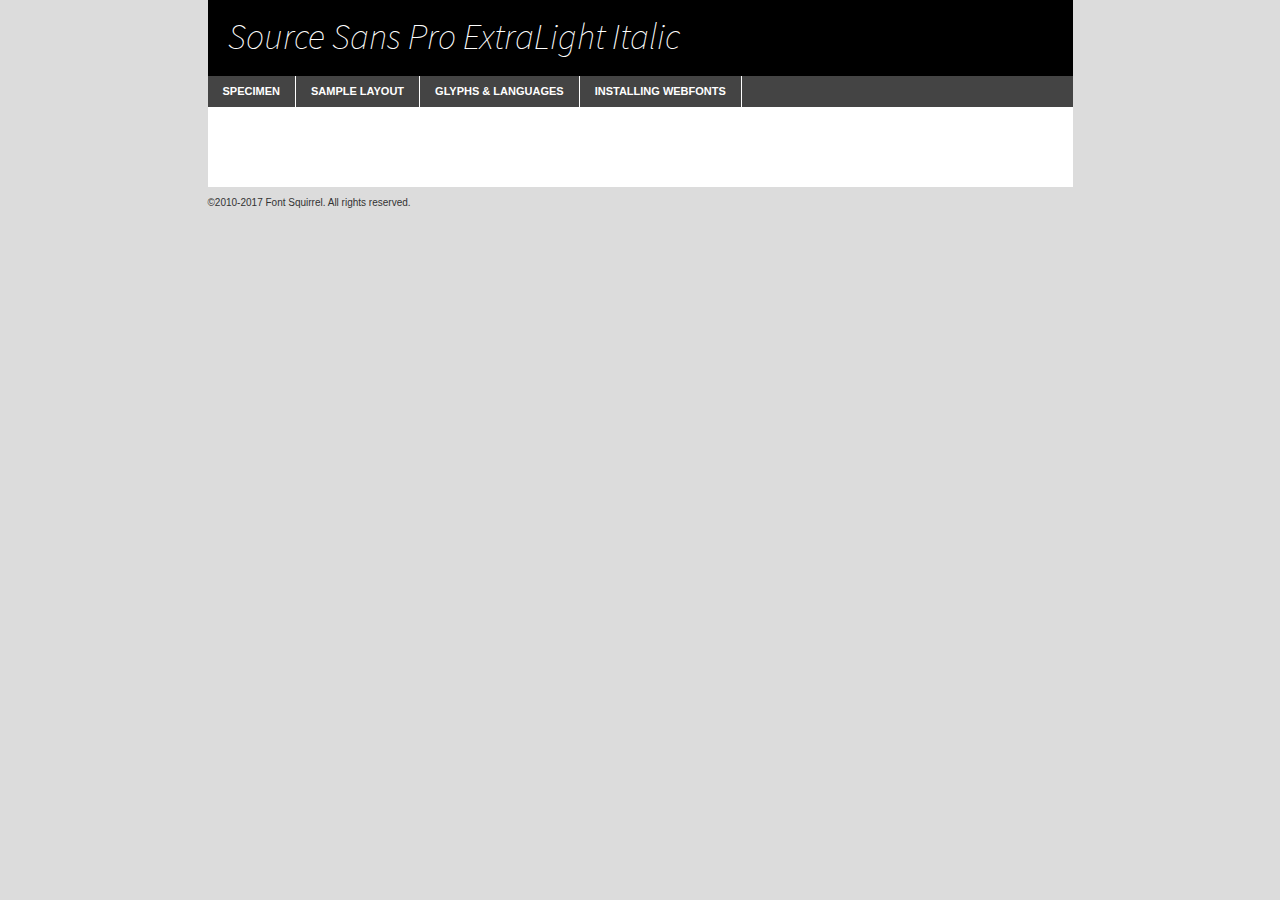
<file: webfontkit/sourcesanspro-extralightit-demo.html>
<!DOCTYPE html PUBLIC "-//W3C//DTD XHTML 1.0 Transitional//EN"
        "http://www.w3.org/TR/xhtml1/DTD/xhtml1-transitional.dtd">

<html xmlns="http://www.w3.org/1999/xhtml" xml:lang="en" lang="en">
<head>
    <meta http-equiv="Content-Type" content="text/html; charset=utf-8"/>
    <script src="http://ajax.googleapis.com/ajax/libs/jquery/1.7.2/jquery.min.js" type="text/javascript" charset="utf-8"></script>
    <script type="text/javascript">
		(function($) {
			$.fn.easyTabs = function(option) {
				var param = jQuery.extend({ fadeSpeed: 'fast', defaultContent: 1, activeClass: 'active' }, option);
				$(this).each(function() {
					var thisId = '#' + this.id;
					if ( param.defaultContent == '' )
					{
						param.defaultContent = 1;
					}
					if ( typeof param.defaultContent == 'number' )
					{
						var defaultTab = $(thisId + ' .tabs li:eq(' + (param.defaultContent - 1) + ') a').attr('href').substr(1);
					}
					else
					{
						var defaultTab = param.defaultContent;
					}
					$(thisId + ' .tabs li a').each(function() {
						var tabToHide = $(this).attr('href').substr(1);
						$('#' + tabToHide).addClass('easytabs-tab-content');
					});
					hideAll();
					changeContent(defaultTab);

					function hideAll() {$(thisId + ' .easytabs-tab-content').hide();}

					function changeContent(tabId)
					{
						hideAll();
						$(thisId + ' .tabs li').removeClass(param.activeClass);
						$(thisId + ' .tabs li a[href=#' + tabId + ']').closest('li').addClass(param.activeClass);
						if ( param.fadeSpeed != 'none' )
						{
							$(thisId + ' #' + tabId).fadeIn(param.fadeSpeed);
						}
						else
						{
							$(thisId + ' #' + tabId).show();
						}
					}

					$(thisId + ' .tabs li').click(function() {
						var tabId = $(this).find('a').attr('href').substr(1);
						changeContent(tabId);
						return false;
					});
				});
			}
		})(jQuery);
    </script>
    <link rel="stylesheet" href="specimen_files/specimen_stylesheet.css" type="text/css" charset="utf-8"/>
    <link rel="stylesheet" href="stylesheet.css" type="text/css" charset="utf-8"/>

    <style type="text/css">
        		body {
			font-family: 'source_sans_proXLtIt';
        		}

            </style>

    <title>Source Sans Pro ExtraLight Italic Specimen</title>


    <script type="text/javascript" charset="utf-8">
		$(document).ready(function() {
			$('#container').easyTabs({ defaultContent: 1 });
		});
    </script>
</head>

<body>
<div id="container">
    <div id="header">
		Source Sans Pro ExtraLight Italic    </div>
    <ul class="tabs">
        <li><a href="#specimen">Specimen</a></li>
        <li><a href="#layout">Sample Layout</a></li>
		        <li><a href="#glyphs">Glyphs &amp; Languages</a></li>
        <li><a href="#installing">Installing Webfonts</a></li>

    </ul>

    <div id="main_content">


        <div id="specimen">

            <div class="section">
                <div class="grid12 firstcol">
                    <div class="huge">AaBb</div>
                </div>
            </div>

            <div class="section">
                <div class="glyph_range">A&#x200B;B&#x200b;C&#x200b;D&#x200b;E&#x200b;F&#x200b;G&#x200b;H&#x200b;I&#x200b;J&#x200b;K&#x200b;L&#x200b;M&#x200b;N&#x200b;O&#x200b;P&#x200b;Q&#x200b;R&#x200b;S&#x200b;T&#x200b;U&#x200b;V&#x200b;W&#x200b;X&#x200b;Y&#x200b;Z&#x200b;a&#x200b;b&#x200b;c&#x200b;d&#x200b;e&#x200b;f&#x200b;g&#x200b;h&#x200b;i&#x200b;j&#x200b;k&#x200b;l&#x200b;m&#x200b;n&#x200b;o&#x200b;p&#x200b;q&#x200b;r&#x200b;s&#x200b;t&#x200b;u&#x200b;v&#x200b;w&#x200b;x&#x200b;y&#x200b;z&#x200b;1&#x200b;2&#x200b;3&#x200b;4&#x200b;5&#x200b;6&#x200b;7&#x200b;8&#x200b;9&#x200b;0&#x200b;&amp;&#x200b;.&#x200b;,&#x200b;?&#x200b;!&#x200b;&#64;&#x200b;(&#x200b;)&#x200b;#&#x200b;$&#x200b;%&#x200b;*&#x200b;+&#x200b;-&#x200b;=&#x200b;:&#x200b;;</div>
            </div>
            <div class="section">
                <div class="grid12 firstcol">
                    <table class="sample_table">
                        <tr>
                            <td>10</td>
                            <td class="size10">abcdefghijklmnopqrstuvwxyzABCDEFGHIJKLMNOPQRSTUVWXYZ0123456789abcdefghijklmnopqrstuvwxyzABCDEFGHIJKLMNOPQRSTUVWXYZ0123456789abcdefghijklmnopqrstuvwxyzABCDEFGHIJKLMNOPQRSTUVWXYZ</td>
                        </tr>
                        <tr>
                            <td>11</td>
                            <td class="size11">abcdefghijklmnopqrstuvwxyzABCDEFGHIJKLMNOPQRSTUVWXYZ0123456789abcdefghijklmnopqrstuvwxyzABCDEFGHIJKLMNOPQRSTUVWXYZ0123456789abcdefghijklmnopqrstuvwxyzABCDEFGHIJKLMNOPQRSTUVWXYZ</td>
                        </tr>
                        <tr>
                            <td>12</td>
                            <td class="size12">abcdefghijklmnopqrstuvwxyzABCDEFGHIJKLMNOPQRSTUVWXYZ0123456789abcdefghijklmnopqrstuvwxyzABCDEFGHIJKLMNOPQRSTUVWXYZ0123456789abcdefghijklmnopqrstuvwxyzABCDEFGHIJKLMNOPQRSTUVWXYZ</td>
                        </tr>
                        <tr>
                            <td>13</td>
                            <td class="size13">abcdefghijklmnopqrstuvwxyzABCDEFGHIJKLMNOPQRSTUVWXYZ0123456789abcdefghijklmnopqrstuvwxyzABCDEFGHIJKLMNOPQRSTUVWXYZ0123456789abcdefghijklmnopqrstuvwxyzABCDEFGHIJKLMNOPQRSTUVWXYZ</td>
                        </tr>
                        <tr>
                            <td>14</td>
                            <td class="size14">abcdefghijklmnopqrstuvwxyzABCDEFGHIJKLMNOPQRSTUVWXYZ0123456789abcdefghijklmnopqrstuvwxyzABCDEFGHIJKLMNOPQRSTUVWXYZ0123456789abcdefghijklmnopqrstuvwxyzABCDEFGHIJKLMNOPQRSTUVWXYZ</td>
                        </tr>
                        <tr>
                            <td>16</td>
                            <td class="size16">abcdefghijklmnopqrstuvwxyzABCDEFGHIJKLMNOPQRSTUVWXYZ0123456789abcdefghijklmnopqrstuvwxyzABCDEFGHIJKLMNOPQRSTUVWXYZ</td>
                        </tr>
                        <tr>
                            <td>18</td>
                            <td class="size18">abcdefghijklmnopqrstuvwxyzABCDEFGHIJKLMNOPQRSTUVWXYZ0123456789abcdefghijklmnopqrstuvwxyzABCDEFGHIJKLMNOPQRSTUVWXYZ</td>
                        </tr>
                        <tr>
                            <td>20</td>
                            <td class="size20">abcdefghijklmnopqrstuvwxyzABCDEFGHIJKLMNOPQRSTUVWXYZ0123456789abcdefghijklmnopqrstuvwxyzABCDEFGHIJKLMNOPQRSTUVWXYZ</td>
                        </tr>
                        <tr>
                            <td>24</td>
                            <td class="size24">abcdefghijklmnopqrstuvwxyzABCDEFGHIJKLMNOPQRSTUVWXYZ0123456789abcdefghijklmnopqrstuvwxyzABCDEFGHIJKLMNOPQRSTUVWXYZ</td>
                        </tr>
                        <tr>
                            <td>30</td>
                            <td class="size30">abcdefghijklmnopqrstuvwxyzABCDEFGHIJKLMNOPQRSTUVWXYZ0123456789abcdefghijklmnopqrstuvwxyzABCDEFGHIJKLMNOPQRSTUVWXYZ</td>
                        </tr>
                        <tr>
                            <td>36</td>
                            <td class="size36">abcdefghijklmnopqrstuvwxyzABCDEFGHIJKLMNOPQRSTUVWXYZ0123456789abcdefghijklmnopqrstuvwxyzABCDEFGHIJKLMNOPQRSTUVWXYZ</td>
                        </tr>
                        <tr>
                            <td>48</td>
                            <td class="size48">abcdefghijklmnopqrstuvwxyzABCDEFGHIJKLMNOPQRSTUVWXYZ0123456789abcdefghijklmnopqrstuvwxyzABCDEFGHIJKLMNOPQRSTUVWXYZ</td>
                        </tr>
                        <tr>
                            <td>60</td>
                            <td class="size60">abcdefghijklmnopqrstuvwxyzABCDEFGHIJKLMNOPQRSTUVWXYZ0123456789abcdefghijklmnopqrstuvwxyzABCDEFGHIJKLMNOPQRSTUVWXYZ</td>
                        </tr>
                        <tr>
                            <td>72</td>
                            <td class="size72">abcdefghijklmnopqrstuvwxyzABCDEFGHIJKLMNOPQRSTUVWXYZ0123456789abcdefghijklmnopqrstuvwxyzABCDEFGHIJKLMNOPQRSTUVWXYZ</td>
                        </tr>
                        <tr>
                            <td>90</td>
                            <td class="size90">abcdefghijklmnopqrstuvwxyzABCDEFGHIJKLMNOPQRSTUVWXYZ0123456789abcdefghijklmnopqrstuvwxyzABCDEFGHIJKLMNOPQRSTUVWXYZ</td>
                        </tr>
                    </table>

                </div>

            </div>


            <div class="section" id="bodycomparison">


                <div id="xheight">
                    <div class="fontbody">&#x25FC;&#x25FC;&#x25FC;&#x25FC;&#x25FC;&#x25FC;&#x25FC;&#x25FC;&#x25FC;&#x25FC;&#x25FC;&#x25FC;&#x25FC;&#x25FC;&#x25FC;&#x25FC;&#x25FC;&#x25FC;&#x25FC;&#x25FC;&#x25FC;&#x25FC;&#x25FC;&#x25FC;&#x25FC;&#x25FC;&#x25FC;&#x25FC;&#x25FC;&#x25FC;&#x25FC;&#x25FC;&#x25FC;&#x25FC;&#x25FC;&#x25FC;&#x25FC;&#x25FC;&#x25FC;&#x25FC;&#x25FC;&#x25FC;&#x25FC;&#x25FC;&#x25FC;&#x25FC;&#x25FC;&#x25FC;&#x25FC;&#x25FC;&#x25FC;&#x25FC;&#x25FC;&#x25FC;&#x25FC;&#x25FC;&#x25FC;&#x25FC;&#x25FC;&#x25FC;&#x25FC;&#x25FC;&#x25FC;&#x25FC;&#x25FC;&#x25FC;&#x25FC;&#x25FC;&#x25FC;&#x25FC;&#x25FC;&#x25FC;&#x25FC;&#x25FC;&#x25FC;&#x25FC;&#x25FC;&#x25FC;&#x25FC;&#x25FC;&#x25FC;&#x25FC;&#x25FC;&#x25FC;&#x25FC;&#x25FC;&#x25FC;&#x25FC;&#x25FC;&#x25FC;&#x25FC;&#x25FC;&#x25FC;&#x25FC;&#x25FC;&#x25FC;&#x25FC;&#x25FC;&#x25FC;body</div>
                    <div class="arialbody">body</div>
                    <div class="verdanabody">body</div>
                    <div class="georgiabody">body</div>
                </div>
                <div class="fontbody" style="z-index:1">
                    body<span>Source Sans Pro ExtraLight Italic</span>
                </div>
                <div class="arialbody" style="z-index:1">
                    body<span>Arial</span>
                </div>
                <div class="verdanabody" style="z-index:1">
                    body<span>Verdana</span>
                </div>
                <div class="georgiabody" style="z-index:1">
                    body<span>Georgia</span>
                </div>


            </div>


            <div class="section psample psample_row1" id="">

                <div class="grid2 firstcol">
                    <p class="size10"><span>10.</span>Aenean lacinia bibendum nulla sed consectetur. Fusce dapibus, tellus ac cursus commodo, tortor mauris condimentum nibh, ut fermentum massa justo sit amet risus. Nullam id dolor id nibh ultricies vehicula ut id elit. Cum sociis natoque penatibus et magnis dis parturient montes, nascetur ridiculus mus. Nulla vitae elit libero, a pharetra augue.</p>

                </div>
                <div class="grid3">
                    <p class="size11"><span>11.</span>Aenean lacinia bibendum nulla sed consectetur. Fusce dapibus, tellus ac cursus commodo, tortor mauris condimentum nibh, ut fermentum massa justo sit amet risus. Nullam id dolor id nibh ultricies vehicula ut id elit. Cum sociis natoque penatibus et magnis dis parturient montes, nascetur ridiculus mus. Nulla vitae elit libero, a pharetra augue.</p>

                </div>
                <div class="grid3">
                    <p class="size12"><span>12.</span>Aenean lacinia bibendum nulla sed consectetur. Fusce dapibus, tellus ac cursus commodo, tortor mauris condimentum nibh, ut fermentum massa justo sit amet risus. Nullam id dolor id nibh ultricies vehicula ut id elit. Cum sociis natoque penatibus et magnis dis parturient montes, nascetur ridiculus mus. Nulla vitae elit libero, a pharetra augue.</p>

                </div>
                <div class="grid4">
                    <p class="size13"><span>13.</span>Aenean lacinia bibendum nulla sed consectetur. Fusce dapibus, tellus ac cursus commodo, tortor mauris condimentum nibh, ut fermentum massa justo sit amet risus. Nullam id dolor id nibh ultricies vehicula ut id elit. Cum sociis natoque penatibus et magnis dis parturient montes, nascetur ridiculus mus. Nulla vitae elit libero, a pharetra augue.</p>

                </div>
                <div class="white_blend"></div>

            </div>
            <div class="section psample psample_row2" id="">
                <div class="grid3 firstcol">
                    <p class="size14"><span>14.</span>Aenean lacinia bibendum nulla sed consectetur. Fusce dapibus, tellus ac cursus commodo, tortor mauris condimentum nibh, ut fermentum massa justo sit amet risus. Nullam id dolor id nibh ultricies vehicula ut id elit. Cum sociis natoque penatibus et magnis dis parturient montes, nascetur ridiculus mus. Nulla vitae elit libero, a pharetra augue.</p>

                </div>
                <div class="grid4">
                    <p class="size16"><span>16.</span>Aenean lacinia bibendum nulla sed consectetur. Fusce dapibus, tellus ac cursus commodo, tortor mauris condimentum nibh, ut fermentum massa justo sit amet risus. Nullam id dolor id nibh ultricies vehicula ut id elit. Cum sociis natoque penatibus et magnis dis parturient montes, nascetur ridiculus mus. Nulla vitae elit libero, a pharetra augue.</p>

                </div>
                <div class="grid5">
                    <p class="size18"><span>18.</span>Aenean lacinia bibendum nulla sed consectetur. Fusce dapibus, tellus ac cursus commodo, tortor mauris condimentum nibh, ut fermentum massa justo sit amet risus. Nullam id dolor id nibh ultricies vehicula ut id elit. Cum sociis natoque penatibus et magnis dis parturient montes, nascetur ridiculus mus. Nulla vitae elit libero, a pharetra augue.</p>

                </div>

                <div class="white_blend"></div>

            </div>

            <div class="section psample psample_row3" id="">
                <div class="grid5 firstcol">
                    <p class="size20"><span>20.</span>Aenean lacinia bibendum nulla sed consectetur. Fusce dapibus, tellus ac cursus commodo, tortor mauris condimentum nibh, ut fermentum massa justo sit amet risus. Nullam id dolor id nibh ultricies vehicula ut id elit. Cum sociis natoque penatibus et magnis dis parturient montes, nascetur ridiculus mus. Nulla vitae elit libero, a pharetra augue.</p>
                </div>
                <div class="grid7">
                    <p class="size24"><span>24.</span>Aenean lacinia bibendum nulla sed consectetur. Fusce dapibus, tellus ac cursus commodo, tortor mauris condimentum nibh, ut fermentum massa justo sit amet risus. Nullam id dolor id nibh ultricies vehicula ut id elit. Cum sociis natoque penatibus et magnis dis parturient montes, nascetur ridiculus mus. Nulla vitae elit libero, a pharetra augue.</p>
                </div>

                <div class="white_blend"></div>

            </div>

            <div class="section psample psample_row4" id="">
                <div class="grid12 firstcol">
                    <p class="size30"><span>30.</span>Aenean lacinia bibendum nulla sed consectetur. Fusce dapibus, tellus ac cursus commodo, tortor mauris condimentum nibh, ut fermentum massa justo sit amet risus. Nullam id dolor id nibh ultricies vehicula ut id elit. Cum sociis natoque penatibus et magnis dis parturient montes, nascetur ridiculus mus. Nulla vitae elit libero, a pharetra augue.</p>
                </div>
                <div class="white_blend"></div>

            </div>


            <div class="section psample psample_row1 fullreverse">
                <div class="grid2 firstcol">
                    <p class="size10"><span>10.</span>Aenean lacinia bibendum nulla sed consectetur. Fusce dapibus, tellus ac cursus commodo, tortor mauris condimentum nibh, ut fermentum massa justo sit amet risus. Nullam id dolor id nibh ultricies vehicula ut id elit. Cum sociis natoque penatibus et magnis dis parturient montes, nascetur ridiculus mus. Nulla vitae elit libero, a pharetra augue.</p>

                </div>
                <div class="grid3">
                    <p class="size11"><span>11.</span>Aenean lacinia bibendum nulla sed consectetur. Fusce dapibus, tellus ac cursus commodo, tortor mauris condimentum nibh, ut fermentum massa justo sit amet risus. Nullam id dolor id nibh ultricies vehicula ut id elit. Cum sociis natoque penatibus et magnis dis parturient montes, nascetur ridiculus mus. Nulla vitae elit libero, a pharetra augue.</p>

                </div>
                <div class="grid3">
                    <p class="size12"><span>12.</span>Aenean lacinia bibendum nulla sed consectetur. Fusce dapibus, tellus ac cursus commodo, tortor mauris condimentum nibh, ut fermentum massa justo sit amet risus. Nullam id dolor id nibh ultricies vehicula ut id elit. Cum sociis natoque penatibus et magnis dis parturient montes, nascetur ridiculus mus. Nulla vitae elit libero, a pharetra augue.</p>

                </div>
                <div class="grid4">
                    <p class="size13"><span>13.</span>Aenean lacinia bibendum nulla sed consectetur. Fusce dapibus, tellus ac cursus commodo, tortor mauris condimentum nibh, ut fermentum massa justo sit amet risus. Nullam id dolor id nibh ultricies vehicula ut id elit. Cum sociis natoque penatibus et magnis dis parturient montes, nascetur ridiculus mus. Nulla vitae elit libero, a pharetra augue.</p>

                </div>
                <div class="black_blend"></div>

            </div>

            <div class="section psample psample_row2 fullreverse">
                <div class="grid3 firstcol">
                    <p class="size14"><span>14.</span>Aenean lacinia bibendum nulla sed consectetur. Fusce dapibus, tellus ac cursus commodo, tortor mauris condimentum nibh, ut fermentum massa justo sit amet risus. Nullam id dolor id nibh ultricies vehicula ut id elit. Cum sociis natoque penatibus et magnis dis parturient montes, nascetur ridiculus mus. Nulla vitae elit libero, a pharetra augue.</p>

                </div>
                <div class="grid4">
                    <p class="size16"><span>16.</span>Aenean lacinia bibendum nulla sed consectetur. Fusce dapibus, tellus ac cursus commodo, tortor mauris condimentum nibh, ut fermentum massa justo sit amet risus. Nullam id dolor id nibh ultricies vehicula ut id elit. Cum sociis natoque penatibus et magnis dis parturient montes, nascetur ridiculus mus. Nulla vitae elit libero, a pharetra augue.</p>

                </div>
                <div class="grid5">
                    <p class="size18"><span>18.</span>Aenean lacinia bibendum nulla sed consectetur. Fusce dapibus, tellus ac cursus commodo, tortor mauris condimentum nibh, ut fermentum massa justo sit amet risus. Nullam id dolor id nibh ultricies vehicula ut id elit. Cum sociis natoque penatibus et magnis dis parturient montes, nascetur ridiculus mus. Nulla vitae elit libero, a pharetra augue.</p>

                </div>
                <div class="black_blend"></div>

            </div>

            <div class="section psample fullreverse psample_row3" id="">
                <div class="grid5 firstcol">
                    <p class="size20"><span>20.</span>Aenean lacinia bibendum nulla sed consectetur. Fusce dapibus, tellus ac cursus commodo, tortor mauris condimentum nibh, ut fermentum massa justo sit amet risus. Nullam id dolor id nibh ultricies vehicula ut id elit. Cum sociis natoque penatibus et magnis dis parturient montes, nascetur ridiculus mus. Nulla vitae elit libero, a pharetra augue.</p>
                </div>
                <div class="grid7">
                    <p class="size24"><span>24.</span>Aenean lacinia bibendum nulla sed consectetur. Fusce dapibus, tellus ac cursus commodo, tortor mauris condimentum nibh, ut fermentum massa justo sit amet risus. Nullam id dolor id nibh ultricies vehicula ut id elit. Cum sociis natoque penatibus et magnis dis parturient montes, nascetur ridiculus mus. Nulla vitae elit libero, a pharetra augue.</p>
                </div>

                <div class="black_blend"></div>

            </div>

            <div class="section psample fullreverse psample_row4" id="" style="border-bottom: 20px #000 solid;">
                <div class="grid12 firstcol">
                    <p class="size30"><span>30.</span>Aenean lacinia bibendum nulla sed consectetur. Fusce dapibus, tellus ac cursus commodo, tortor mauris condimentum nibh, ut fermentum massa justo sit amet risus. Nullam id dolor id nibh ultricies vehicula ut id elit. Cum sociis natoque penatibus et magnis dis parturient montes, nascetur ridiculus mus. Nulla vitae elit libero, a pharetra augue.</p>
                </div>
                <div class="black_blend"></div>

            </div>


        </div>

        <div id="layout">

            <div class="section">

                <div class="grid12 firstcol">
                    <h1>Lorem Ipsum Dolor</h1>
                    <h2>Etiam porta sem malesuada magna mollis euismod</h2>

                    <p class="byline">By <a href="#link">Aenean Lacinia</a></p>
                </div>
            </div>
            <div class="section">
                <div class="grid8 firstcol">
                    <p class="large">Donec sed odio dui. Morbi leo risus, porta ac consectetur ac, vestibulum at eros. Fusce dapibus, tellus ac cursus commodo, tortor mauris condimentum nibh, ut fermentum massa justo sit amet risus. </p>


                    <h3>Pellentesque ornare sem</h3>

                    <p>Maecenas sed diam eget risus varius blandit sit amet non magna. Maecenas faucibus mollis interdum. Donec ullamcorper nulla non metus auctor fringilla. Nullam id dolor id nibh ultricies vehicula ut id elit. Nullam id dolor id nibh ultricies vehicula ut id elit. </p>

                    <p>Aenean eu leo quam. Pellentesque ornare sem lacinia quam venenatis vestibulum. Lorem ipsum dolor sit amet, consectetur adipiscing elit. Cum sociis natoque penatibus et magnis dis parturient montes, nascetur ridiculus mus. </p>

                    <p>Nulla vitae elit libero, a pharetra augue. Praesent commodo cursus magna, vel scelerisque nisl consectetur et. Aenean lacinia bibendum nulla sed consectetur. </p>

                    <p>Nullam quis risus eget urna mollis ornare vel eu leo. Nullam quis risus eget urna mollis ornare vel eu leo. Maecenas sed diam eget risus varius blandit sit amet non magna. Donec ullamcorper nulla non metus auctor fringilla. </p>

                    <h3>Cras mattis consectetur</h3>

                    <p>Aenean eu leo quam. Pellentesque ornare sem lacinia quam venenatis vestibulum. Aenean lacinia bibendum nulla sed consectetur. Integer posuere erat a ante venenatis dapibus posuere velit aliquet. Cras mattis consectetur purus sit amet fermentum. </p>

                    <p>Nullam id dolor id nibh ultricies vehicula ut id elit. Nullam quis risus eget urna mollis ornare vel eu leo. Cras mattis consectetur purus sit amet fermentum.</p>
                </div>

                <div class="grid4 sidebar">

                    <div class="box reverse">
                        <p class="last">Nullam quis risus eget urna mollis ornare vel eu leo. Donec ullamcorper nulla non metus auctor fringilla. Cras mattis consectetur purus sit amet fermentum. Sed posuere consectetur est at lobortis. Lorem ipsum dolor sit amet, consectetur adipiscing elit. </p>
                    </div>

                    <p class="caption">Maecenas sed diam eget risus varius.</p>

                    <p>Vestibulum id ligula porta felis euismod semper. Integer posuere erat a ante venenatis dapibus posuere velit aliquet. Vestibulum id ligula porta felis euismod semper. Sed posuere consectetur est at lobortis. Maecenas sed diam eget risus varius blandit sit amet non magna. Fusce dapibus, tellus ac cursus commodo, tortor mauris condimentum nibh, ut fermentum massa justo sit amet risus. </p>


                    <p>Duis mollis, est non commodo luctus, nisi erat porttitor ligula, eget lacinia odio sem nec elit. Aenean lacinia bibendum nulla sed consectetur. Vivamus sagittis lacus vel augue laoreet rutrum faucibus dolor auctor. Aenean lacinia bibendum nulla sed consectetur. Nullam quis risus eget urna mollis ornare vel eu leo. </p>

                    <p>Praesent commodo cursus magna, vel scelerisque nisl consectetur et. Donec ullamcorper nulla non metus auctor fringilla. Maecenas faucibus mollis interdum. Fusce dapibus, tellus ac cursus commodo, tortor mauris condimentum nibh, ut fermentum massa justo sit amet risus. </p>

                </div>
            </div>

        </div>


		

        <div id="glyphs">
            <div class="section">
                <div class="grid12 firstcol">

                    <h1>Language Support</h1>
                    <p>The subset of Source Sans Pro ExtraLight Italic in this kit supports the following languages:<br/>

						English, Arrernte, Bislama, Cebuano, Fijian, Gilbertese, Hmong, Ibanag, Iloko_ilokano, Interglossa_glosa, Interlingua, Lojban, Norfolk_pitcairnese, Oromo, Rotokas, Seychelles_creole, Shona, Somali, Southern_ndebele, Swahili, Swati_swazi, Tok_pisin, Warlpiri, Xhosa, Zulu, Latinbasic, Demo                    </p>
                    <h1>Glyph Chart</h1>
                    <p>The subset of Source Sans Pro ExtraLight Italic in this kit includes all the glyphs listed below. Unicode entities are included above each glyph to help you insert individual characters into your layout.</p>
                    <div id="glyph_chart">

																																	                                <div><p>&amp;#13;</p>&#13;</div>
																				                                <div><p>&amp;#32;</p>&#32;</div>
																				                                <div><p>&amp;#33;</p>&#33;</div>
																				                                <div><p>&amp;#35;</p>&#35;</div>
																				                                <div><p>&amp;#36;</p>&#36;</div>
																				                                <div><p>&amp;#38;</p>&#38;</div>
																				                                <div><p>&amp;#39;</p>&#39;</div>
																				                                <div><p>&amp;#40;</p>&#40;</div>
																				                                <div><p>&amp;#41;</p>&#41;</div>
																				                                <div><p>&amp;#42;</p>&#42;</div>
																				                                <div><p>&amp;#43;</p>&#43;</div>
																				                                <div><p>&amp;#44;</p>&#44;</div>
																				                                <div><p>&amp;#45;</p>&#45;</div>
																				                                <div><p>&amp;#46;</p>&#46;</div>
																				                                <div><p>&amp;#47;</p>&#47;</div>
																				                                <div><p>&amp;#48;</p>&#48;</div>
																				                                <div><p>&amp;#49;</p>&#49;</div>
																				                                <div><p>&amp;#50;</p>&#50;</div>
																				                                <div><p>&amp;#51;</p>&#51;</div>
																				                                <div><p>&amp;#52;</p>&#52;</div>
																				                                <div><p>&amp;#53;</p>&#53;</div>
																				                                <div><p>&amp;#54;</p>&#54;</div>
																				                                <div><p>&amp;#55;</p>&#55;</div>
																				                                <div><p>&amp;#56;</p>&#56;</div>
																				                                <div><p>&amp;#57;</p>&#57;</div>
																				                                <div><p>&amp;#60;</p>&#60;</div>
																				                                <div><p>&amp;#62;</p>&#62;</div>
																				                                <div><p>&amp;#63;</p>&#63;</div>
																				                                <div><p>&amp;#64;</p>&#64;</div>
																				                                <div><p>&amp;#65;</p>&#65;</div>
																				                                <div><p>&amp;#66;</p>&#66;</div>
																				                                <div><p>&amp;#67;</p>&#67;</div>
																				                                <div><p>&amp;#68;</p>&#68;</div>
																				                                <div><p>&amp;#69;</p>&#69;</div>
																				                                <div><p>&amp;#70;</p>&#70;</div>
																				                                <div><p>&amp;#71;</p>&#71;</div>
																				                                <div><p>&amp;#72;</p>&#72;</div>
																				                                <div><p>&amp;#73;</p>&#73;</div>
																				                                <div><p>&amp;#74;</p>&#74;</div>
																				                                <div><p>&amp;#75;</p>&#75;</div>
																				                                <div><p>&amp;#76;</p>&#76;</div>
																				                                <div><p>&amp;#77;</p>&#77;</div>
																				                                <div><p>&amp;#78;</p>&#78;</div>
																				                                <div><p>&amp;#79;</p>&#79;</div>
																				                                <div><p>&amp;#80;</p>&#80;</div>
																				                                <div><p>&amp;#81;</p>&#81;</div>
																				                                <div><p>&amp;#82;</p>&#82;</div>
																				                                <div><p>&amp;#83;</p>&#83;</div>
																				                                <div><p>&amp;#84;</p>&#84;</div>
																				                                <div><p>&amp;#85;</p>&#85;</div>
																				                                <div><p>&amp;#86;</p>&#86;</div>
																				                                <div><p>&amp;#87;</p>&#87;</div>
																				                                <div><p>&amp;#88;</p>&#88;</div>
																				                                <div><p>&amp;#89;</p>&#89;</div>
																				                                <div><p>&amp;#90;</p>&#90;</div>
																				                                <div><p>&amp;#91;</p>&#91;</div>
																				                                <div><p>&amp;#92;</p>&#92;</div>
																				                                <div><p>&amp;#93;</p>&#93;</div>
																				                                <div><p>&amp;#94;</p>&#94;</div>
																				                                <div><p>&amp;#95;</p>&#95;</div>
																				                                <div><p>&amp;#97;</p>&#97;</div>
																				                                <div><p>&amp;#98;</p>&#98;</div>
																				                                <div><p>&amp;#99;</p>&#99;</div>
																				                                <div><p>&amp;#100;</p>&#100;</div>
																				                                <div><p>&amp;#101;</p>&#101;</div>
																				                                <div><p>&amp;#102;</p>&#102;</div>
																				                                <div><p>&amp;#103;</p>&#103;</div>
																				                                <div><p>&amp;#104;</p>&#104;</div>
																				                                <div><p>&amp;#105;</p>&#105;</div>
																				                                <div><p>&amp;#106;</p>&#106;</div>
																				                                <div><p>&amp;#107;</p>&#107;</div>
																				                                <div><p>&amp;#108;</p>&#108;</div>
																				                                <div><p>&amp;#109;</p>&#109;</div>
																				                                <div><p>&amp;#110;</p>&#110;</div>
																				                                <div><p>&amp;#111;</p>&#111;</div>
																				                                <div><p>&amp;#112;</p>&#112;</div>
																				                                <div><p>&amp;#113;</p>&#113;</div>
																				                                <div><p>&amp;#114;</p>&#114;</div>
																				                                <div><p>&amp;#115;</p>&#115;</div>
																				                                <div><p>&amp;#116;</p>&#116;</div>
																				                                <div><p>&amp;#117;</p>&#117;</div>
																				                                <div><p>&amp;#118;</p>&#118;</div>
																				                                <div><p>&amp;#119;</p>&#119;</div>
																				                                <div><p>&amp;#120;</p>&#120;</div>
																				                                <div><p>&amp;#121;</p>&#121;</div>
																				                                <div><p>&amp;#122;</p>&#122;</div>
																				                                <div><p>&amp;#123;</p>&#123;</div>
																				                                <div><p>&amp;#124;</p>&#124;</div>
																				                                <div><p>&amp;#125;</p>&#125;</div>
																				                                <div><p>&amp;#126;</p>&#126;</div>
																				                                <div><p>&amp;#160;</p>&#160;</div>
																				                                <div><p>&amp;#161;</p>&#161;</div>
																				                                <div><p>&amp;#162;</p>&#162;</div>
																				                                <div><p>&amp;#163;</p>&#163;</div>
																				                                <div><p>&amp;#164;</p>&#164;</div>
																				                                <div><p>&amp;#165;</p>&#165;</div>
																				                                <div><p>&amp;#166;</p>&#166;</div>
																				                                <div><p>&amp;#167;</p>&#167;</div>
																				                                <div><p>&amp;#169;</p>&#169;</div>
																				                                <div><p>&amp;#172;</p>&#172;</div>
																				                                <div><p>&amp;#174;</p>&#174;</div>
																				                                <div><p>&amp;#176;</p>&#176;</div>
																				                                <div><p>&amp;#177;</p>&#177;</div>
																				                                <div><p>&amp;#181;</p>&#181;</div>
																				                                <div><p>&amp;#182;</p>&#182;</div>
																				                                <div><p>&amp;#191;</p>&#191;</div>
																				                                <div><p>&amp;#198;</p>&#198;</div>
																				                                <div><p>&amp;#208;</p>&#208;</div>
																				                                <div><p>&amp;#215;</p>&#215;</div>
																				                                <div><p>&amp;#216;</p>&#216;</div>
																				                                <div><p>&amp;#222;</p>&#222;</div>
																				                                <div><p>&amp;#223;</p>&#223;</div>
																				                                <div><p>&amp;#230;</p>&#230;</div>
																				                                <div><p>&amp;#240;</p>&#240;</div>
																				                                <div><p>&amp;#247;</p>&#247;</div>
																				                                <div><p>&amp;#248;</p>&#248;</div>
																				                                <div><p>&amp;#254;</p>&#254;</div>
																				                                <div><p>&amp;#305;</p>&#305;</div>
																				                                <div><p>&amp;#338;</p>&#338;</div>
																				                                <div><p>&amp;#339;</p>&#339;</div>
																				                                <div><p>&amp;#768;</p>&#768;</div>
																				                                <div><p>&amp;#769;</p>&#769;</div>
																				                                <div><p>&amp;#770;</p>&#770;</div>
																				                                <div><p>&amp;#771;</p>&#771;</div>
																				                                <div><p>&amp;#772;</p>&#772;</div>
																				                                <div><p>&amp;#776;</p>&#776;</div>
																				                                <div><p>&amp;#778;</p>&#778;</div>
																				                                <div><p>&amp;#807;</p>&#807;</div>
																				                                <div><p>&amp;#7491;</p>&#7491;</div>
																				                                <div><p>&amp;#7506;</p>&#7506;</div>
																				                                <div><p>&amp;#8192;</p>&#8192;</div>
																				                                <div><p>&amp;#8193;</p>&#8193;</div>
																				                                <div><p>&amp;#8194;</p>&#8194;</div>
																				                                <div><p>&amp;#8195;</p>&#8195;</div>
																				                                <div><p>&amp;#8196;</p>&#8196;</div>
																				                                <div><p>&amp;#8197;</p>&#8197;</div>
																				                                <div><p>&amp;#8198;</p>&#8198;</div>
																				                                <div><p>&amp;#8199;</p>&#8199;</div>
																				                                <div><p>&amp;#8200;</p>&#8200;</div>
																				                                <div><p>&amp;#8201;</p>&#8201;</div>
																				                                <div><p>&amp;#8202;</p>&#8202;</div>
																				                                <div><p>&amp;#8208;</p>&#8208;</div>
																				                                <div><p>&amp;#8209;</p>&#8209;</div>
																				                                <div><p>&amp;#8210;</p>&#8210;</div>
																				                                <div><p>&amp;#8211;</p>&#8211;</div>
																				                                <div><p>&amp;#8212;</p>&#8212;</div>
																				                                <div><p>&amp;#8216;</p>&#8216;</div>
																				                                <div><p>&amp;#8217;</p>&#8217;</div>
																				                                <div><p>&amp;#8226;</p>&#8226;</div>
																				                                <div><p>&amp;#8239;</p>&#8239;</div>
																				                                <div><p>&amp;#8249;</p>&#8249;</div>
																				                                <div><p>&amp;#8250;</p>&#8250;</div>
																				                                <div><p>&amp;#8260;</p>&#8260;</div>
																				                                <div><p>&amp;#8287;</p>&#8287;</div>
																				                                <div><p>&amp;#8364;</p>&#8364;</div>
																				                                <div><p>&amp;#8482;</p>&#8482;</div>
																				                                <div><p>&amp;#8722;</p>&#8722;</div>
																				                                <div><p>&amp;#9724;</p>&#9724;</div>
																																																																																																																																																																																																																						                    </div>
                </div>


            </div>
        </div>


        <div id="specs">

        </div>

        <div id="installing">
            <div class="section">
                <div class="grid7 firstcol">
                    <h1>Installing Webfonts</h1>

                    <p>Webfonts are supported by all major browser platforms but not all in the same way. There are currently four different font formats that must be included in order to target all browsers. This includes TTF, WOFF, EOT and SVG.</p>

                    <h2>1. Upload your webfonts</h2>
                    <p>You must upload your webfont kit to your website. They should be in or near the same directory as your CSS files.</p>

                    <h2>2. Include the webfont stylesheet</h2>
                    <p>A special CSS @font-face declaration helps the various browsers select the appropriate font it needs without causing you a bunch of headaches. Learn more about this syntax by reading the <a href="https://www.fontspring.com/blog/further-hardening-of-the-bulletproof-syntax">Fontspring blog post</a> about it. The code for it is as follows:</p>


                    <code>
                        @font-face{
                        font-family: 'MyWebFont';
                        src: url('WebFont.eot');
                        src: url('WebFont.eot?#iefix') format('embedded-opentype'),
                        url('WebFont.woff') format('woff'),
                        url('WebFont.ttf') format('truetype'),
                        url('WebFont.svg#webfont') format('svg');
                        }
                    </code>

                    <p>We've already gone ahead and generated the code for you. All you have to do is link to the stylesheet in your HTML, like this:</p>
                    <code>&lt;link rel=&quot;stylesheet&quot; href=&quot;stylesheet.css&quot; type=&quot;text/css&quot; charset=&quot;utf-8&quot; /&gt;</code>

                    <h2>3. Modify your own stylesheet</h2>
                    <p>To take advantage of your new fonts, you must tell your stylesheet to use them. Look at the original @font-face declaration above and find the property called "font-family." The name linked there will be what you use to reference the font. Prepend that webfont name to the font stack in the "font-family" property, inside the selector you want to change. For example:</p>
                    <code>p { font-family: 'WebFont', Arial, sans-serif; }</code>

                    <h2>4. Test</h2>
                    <p>Getting webfonts to work cross-browser <em>can</em> be tricky. Use the information in the sidebar to help you if you find that fonts aren't loading in a particular browser.</p>
                </div>

                <div class="grid5 sidebar">
                    <div class="box">
                        <h2>Troubleshooting<br/>Font-Face Problems</h2>
                        <p>Having trouble getting your webfonts to load in your new website? Here are some tips to sort out what might be the problem.</p>

                        <h3>Fonts not showing in any browser</h3>

                        <p>This sounds like you need to work on the plumbing. You either did not upload the fonts to the correct directory, or you did not link the fonts properly in the CSS. If you've confirmed that all this is correct and you still have a problem, take a look at your .htaccess file and see if requests are getting intercepted.</p>

                        <h3>Fonts not loading in iPhone or iPad</h3>

                        <p>The most common problem here is that you are serving the fonts from an IIS server. IIS refuses to serve files that have unknown MIME types. If that is the case, you must set the MIME type for SVG to "image/svg+xml" in the server settings. Follow these instructions from Microsoft if you need help.</p>

                        <h3>Fonts not loading in Firefox</h3>

                        <p>The primary reason for this failure? You are still using a version Firefox older than 3.5. So upgrade already! If that isn't it, then you are very likely serving fonts from a different domain. Firefox requires that all font assets be served from the same domain. Lastly it is possible that you need to add WOFF to your list of MIME types (if you are serving via IIS.)</p>

                        <h3>Fonts not loading in IE</h3>

                        <p>Are you looking at Internet Explorer on an actual Windows machine or are you cheating by using a service like Adobe BrowserLab? Many of these screenshot services do not render @font-face for IE. Best to test it on a real machine.</p>

                        <h3>Fonts not loading in IE9</h3>

                        <p>IE9, like Firefox, requires that fonts be served from the same domain as the website. Make sure that is the case.</p>
                    </div>
                </div>
            </div>

        </div>

    </div>
    <div id="footer">
        <p>&copy;2010-2017 Font Squirrel. All rights reserved.</p>
    </div>
</div>
</body>
</html>
</file>
<file: webfontkit/stylesheet.css>
/*! Generated by Font Squirrel (https://www.fontsquirrel.com) on September 3, 2024 */



@font-face {
    font-family: 'josefin_slabsemibold_italic';
    src: url('josefinslab-semibolditalic-webfont.woff2') format('woff2'),
         url('josefinslab-semibolditalic-webfont.woff') format('woff');
    font-weight: normal;
    font-style: normal;

}




@font-face {
    font-family: 'source_sans_proXLtIt';
    src: url('sourcesanspro-extralightit-webfont.woff2') format('woff2'),
         url('sourcesanspro-extralightit-webfont.woff') format('woff');
    font-weight: normal;
    font-style: normal;

}
</file>
<file: webfontkit/specimen_files/specimen_stylesheet.css>
@import url('grid_12-825-55-15.css');

/*  
	CSS Reset by Eric Meyer - Released under Public Domain
    http://meyerweb.com/eric/tools/css/reset/
*/
html, body, div, span, applet, object, iframe,
h1, h2, h3, h4, h5, h6, p, blockquote, pre,
a, abbr, acronym, address, big, cite, code,
del, dfn, em, font, img, ins, kbd, q, s, samp,
small, strike, strong, sub, sup, tt, var,
b, u, i, center, dl, dt, dd, ol, ul, li,
fieldset, form, label, legend, table,
caption, tbody, tfoot, thead, tr, th, td {
	margin:         0;
	padding:        0;
	border:         0;
	outline:        0;
	font-size:      100%;
	vertical-align: baseline;
	background:     transparent;
}

body {
	line-height: 1;
}

ol, ul {
	list-style: none;
}

blockquote, q {
	quotes: none;
}

blockquote:before, blockquote:after,
q:before, q:after {
	content: '';
	content: none;
}

:focus {
	outline: 0;
}

ins {
	text-decoration: none;
}

del {
	text-decoration: line-through;
}

table {
	border-collapse: collapse;
	border-spacing:  0;
}


body {
	color:            #000;
	background-color: #dcdcdc;
}

a {
	text-decoration: none;
	color:           #1883ba;
}

h1 {
	font-size:     32px;
	font-weight:   normal;
	font-style:    normal;
	margin-bottom: 18px;
}

h2 {
	font-size: 18px;
}

#container {
	width:  865px;
	margin: 0px auto;
}


#header {
	padding:          20px;
	font-size:        36px;
	background-color: #000;
	color:            #fff;
}

#header span {
	color: #666;
}

#main_content {
	background-color: #fff;
	padding:          60px 20px 20px;
}


#footer p {
	margin:         0;
	padding-top:    10px;
	padding-bottom: 50px;
	color:          #333;
	font:           10px Arial, sans-serif;
}

.tabs {
	width:            100%;
	height:           31px;
	background-color: #444;
}

.tabs li {
	float:            left;
	margin:           0;
	overflow:         hidden;
	background-color: #444;
}

.tabs li a {
	display:         block;
	color:           #fff;
	text-decoration: none;
	font:            bold 11px/11px 'Arial';
	text-transform:  uppercase;
	padding:         10px 15px;
	border-right:    1px solid #fff;
}

.tabs li a:hover {
	background-color: #00b3ff;

}

.tabs li.active a {
	color:            #000;
	background-color: #fff;
}


div.huge {

	font-size:      300px;
	line-height:    1em;
	padding:        0;
	letter-spacing: -.02em;
	overflow:       hidden;
}

div.glyph_range {
	font-size:   72px;
	line-height: 1.1em;
}

.size10 {
	font-size: 10px;
}

.size11 {
	font-size: 11px;
}

.size12 {
	font-size: 12px;
}

.size13 {
	font-size: 13px;
}

.size14 {
	font-size: 14px;
}

.size16 {
	font-size: 16px;
}

.size18 {
	font-size: 18px;
}

.size20 {
	font-size: 20px;
}

.size24 {
	font-size: 24px;
}

.size30 {
	font-size: 30px;
}

.size36 {
	font-size: 36px;
}

.size48 {
	font-size: 48px;
}

.size60 {
	font-size: 60px;
}

.size72 {
	font-size: 72px;
}

.size90 {
	font-size: 90px;
}


.psample_row1 {
	height: 120px;
}

.psample_row1 {
	height: 120px;
}

.psample_row2 {
	height: 160px;
}

.psample_row3 {
	height: 160px;
}

.psample_row4 {
	height: 160px;
}

.psample {
	overflow: hidden;
	position: relative;
}

.psample p {
	line-height: 1.3em;
	display:     block;
	overflow:    hidden;
	margin:      0;
}

.psample span {
	margin-right: .5em;
}

.white_blend {
	width:            100%;
	height:           61px;
	background-image: url([data-uri]);
	position:         absolute;
	bottom:           0;
}

.black_blend {
	width:            100%;
	height:           61px;
	background-image: url([data-uri]);
	position:         absolute;
	bottom:           0;
}

.fullreverse {
	background:    #000 !important;
	color:         #fff !important;
	margin-left:   -20px;
	padding-left:  20px;
	margin-right:  -20px;
	padding-right: 20px;
	padding:       20px;
	margin-bottom: 0;
}


.sample_table td {
	padding-top:    3px;
	padding-bottom: 5px;
	padding-left:   5px;
	vertical-align: middle;
	line-height:    1.2em;
}

.sample_table td:first-child {
	background-color: #eee;
	text-align:       right;
	padding-right:    5px;
	padding-left:     0;
	padding:          5px;
	font:             11px/12px 'Courier New', Courier, mono;
}

code {
	white-space:      pre;
	background-color: #eee;
	display:          block;
	padding:          10px;
	margin-bottom:    18px;
	overflow:         auto;
}


.bottom, .last {
	margin-bottom:  0 !important;
	padding-bottom: 0 !important;
}

.box {
	padding:       18px;
	margin-bottom: 18px;
	background:    #eee;
}

.reverse, .reversed {
	background: #000 !important;
	color:      #fff !important;
	border:     none !important;
}

#bodycomparison {
	position:    relative;
	overflow:    hidden;
	font-size:   72px;
	height:      90px;
	white-space: nowrap;
}

#bodycomparison div {
	font-size:   72px;
	line-height: 90px;
	display:     inline;
	margin:      0 15px 0 0;
	padding:     0;
}

#bodycomparison div span {
	font:     10px Arial;
	position: absolute;
	left:     0;
}

#xheight {
	float:       none;
	position:    absolute;
	color:       #d9f3ff;
	font-size:   72px;
	line-height: 90px;
}

.fontbody {
	position: relative;
}

.arialbody {
	font-family: Arial;
	position:    relative;
}

.verdanabody {
	font-family: Verdana;
	position:    relative;
}

.georgiabody {
	font-family: Georgia;
	position:    relative;
}

/* @group Layout page
 */

#layout h1 {
	font-size:   36px;
	line-height: 42px;
	font-weight: normal;
	font-style:  normal;
}

#layout h2 {
	font-size:   24px;
	line-height: 23px;
	font-weight: normal;
	font-style:  normal;
}

#layout h3 {
	font-size:   22px;
	line-height: 1.4em;
	margin-top:  1em;
	font-weight: normal;
	font-style:  normal;
}


#layout p.byline {
	font-size:     12px;
	margin-top:    18px;
	line-height:   12px;
	margin-bottom: 0;
}

#layout p {
	font-size:     14px;
	line-height:   21px;
	margin-bottom: .5em;
}

#layout p.large {
	font-size:   18px;
	line-height: 26px;
}

#layout .sidebar p {
	font-size:   12px;
	line-height: 1.4em;
}

#layout p.caption {
	font-size:     10px;
	margin-top:    -16px;
	margin-bottom: 18px;
}

/* @end */

/* @group Glyphs */

#glyph_chart div {
	background-color: #d9f3ff;
	color:            black;
	float:            left;
	font-size:        36px;
	height:           1.2em;
	line-height:      1.2em;
	margin-bottom:    1px;
	margin-right:     1px;
	text-align:       center;
	width:            1.2em;
	position:         relative;
	padding:          .6em .2em .2em;
}

#glyph_chart div p {
	position:         absolute;
	left:             0;
	top:              0;
	display:          block;
	text-align:       center;
	font:             bold 9px Arial, sans-serif;
	background-color: #3a768f;
	width:            100%;
	color:            #fff;
	padding:          2px 0;
}


#glyphs h1 {
	font-family: Arial, sans-serif;
}

/* @end */

/* @group Installing */

#installing {
	font: 13px Arial, sans-serif;
}

#installing p,
#glyphs p {
	line-height:   1.2em;
	margin-bottom: 18px;
	font:          13px Arial, sans-serif;
}


#installing h3 {
	font-size:  15px;
	margin-top: 18px;
}

/* @end */

#rendering h1 {
	font-family: Arial, sans-serif;
}

.render_table td {
	font:           11px 'Courier New', Courier, mono;
	vertical-align: middle;
}
</file>
